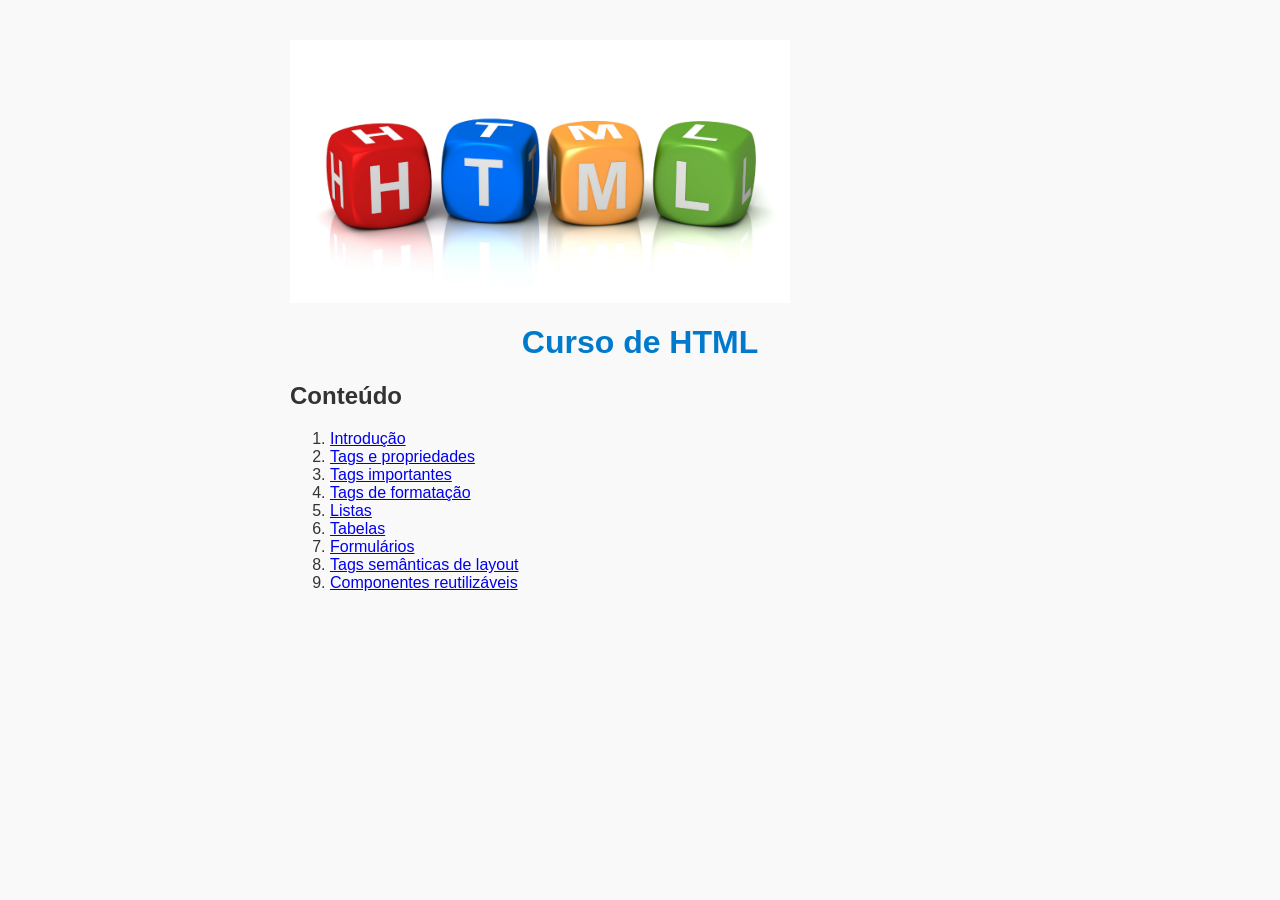
<file: index.html>
<!-- a tag DOCTYPE significa que o tipo de arquivo é html -->
<!DOCTYPE html>
<html lang="pt-BR">

<head>
    <meta charset="utf-8">
    <meta http-equiv="X-UA-Compatible" content="IE=edge">
    <title>Curso de HTML</title>
    <meta name="description" content="">
    <meta name="viewport" content="width=device-width, initial-scale=1">
    <link rel="stylesheet" href="styles/prism.css">
    <link rel="stylesheet" href="styles/main.css">
</head>

<body>
    <img src="imgs/dados-html.png" class="img"
        alt="a figura mostra 4 dados sendo o primeiro vermelho com a letra 'H', o segundo azul com a letra 'T', o terceiro amarelo com a letra 'M' e o último verde com a letra 'L'. Todas as letras estão em branco"
        width="500px" />

    <h1>Curso de HTML</h1>
    <h2>Conteúdo</h2>
    <ol>
        <li><a href="introducao.html">Introdução</a></li>
        <li><a href="tags-e-propriedades.html">Tags e propriedades</a></li>
        <li><a href="tags-importantes.html">Tags importantes</a></li>
        <li><a href="formatacao.html">Tags de formatação</a></li>
        <li><a href="listas.html">Listas</a></li>
        <li><a href="tabelas.html">Tabelas</a></li>
        <li><a href="formularios.html">Formulários</a></li>
        <li><a href="tags-semanticas-de-layout.html">Tags semânticas de layout</a></li>
        <li><a href="componentes-reutilizaveis.html">Componentes reutilizáveis</a></li>

    </ol>

    <script src="js/prism.js"></script>

</body>

</html>
</file>
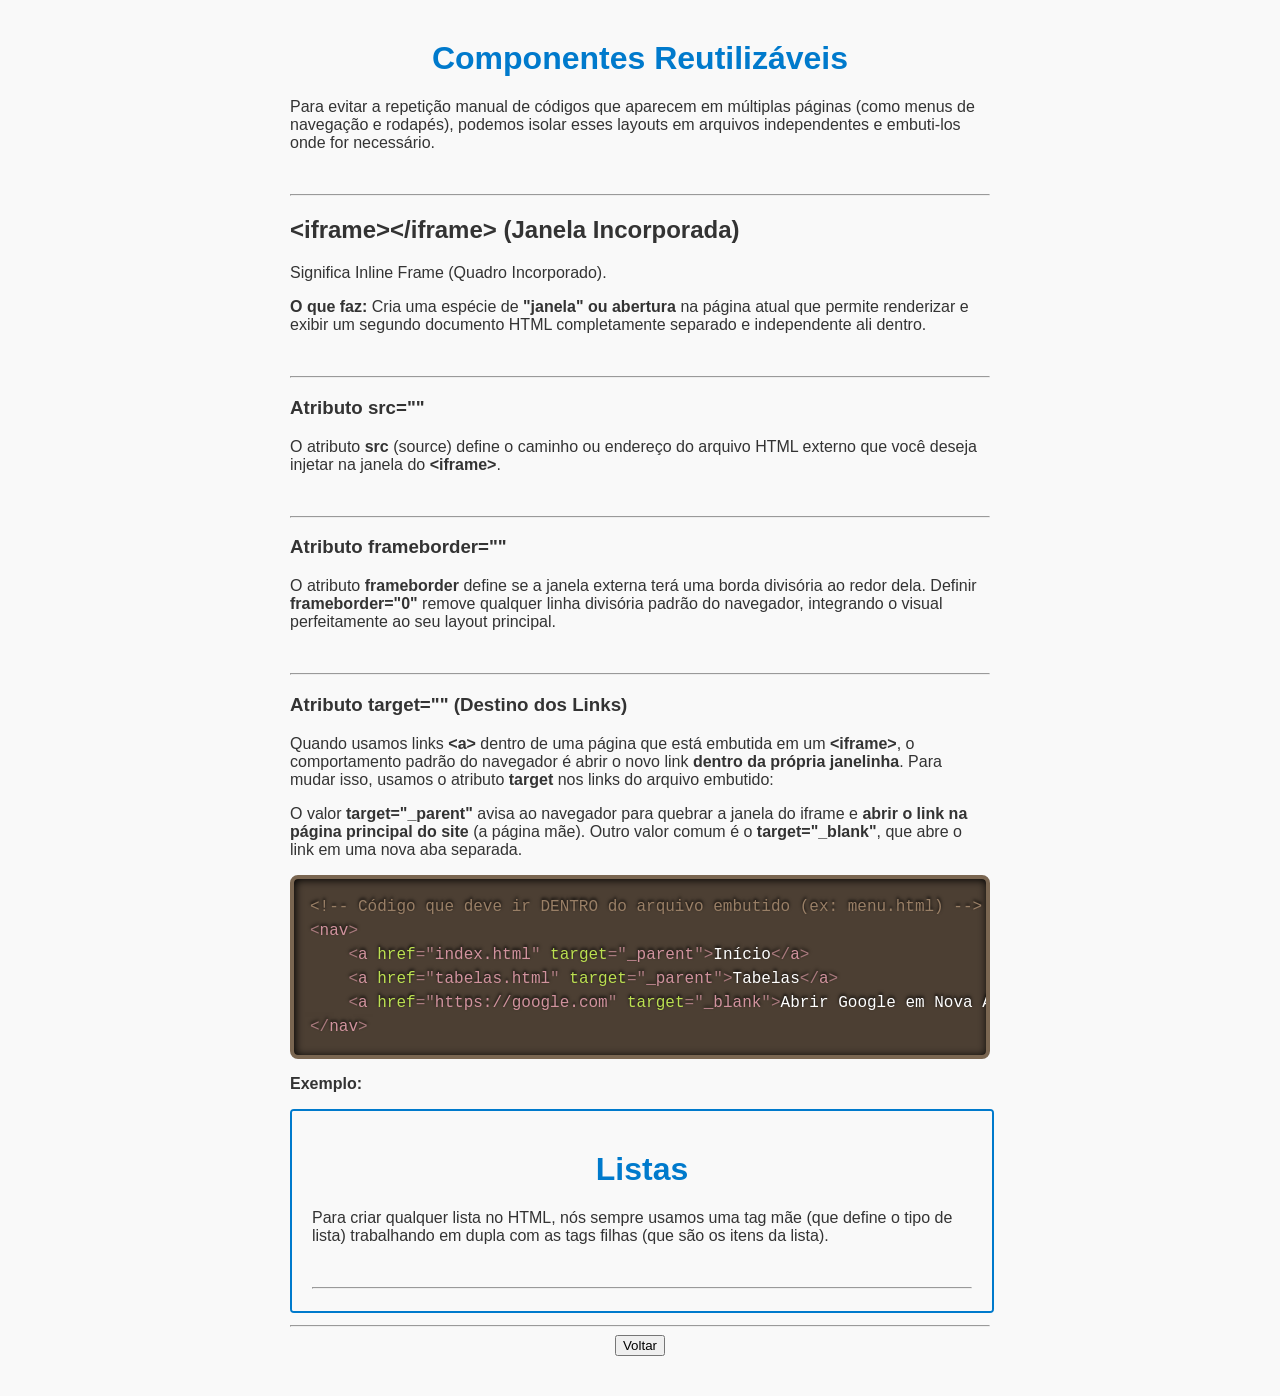
<file: componentes-reutilizaveis.html>
<!DOCTYPE html>
<html lang="pt-BR">

<head>
    <meta charset="utf-8">
    <title>Componentes Reutilizáveis - iframe</title>
    <meta name="description" content="Resumo prático sobre a reutilização de layouts usando iframe em HTML.">
    <meta name="viewport" content="width=device-width, initial-scale=1">
    <link rel="stylesheet" href="styles/prism.css">
    <link rel="stylesheet" href="styles/main.css">
</head>

<body>
    <h1>Componentes Reutilizáveis</h1>
    <p>
        Para evitar a repetição manual de códigos que aparecem em múltiplas páginas (como menus de navegação e rodapés),
        podemos isolar esses layouts em arquivos independentes e embuti-los onde for necessário.
    </p>

    <br />
    <hr />

    <h2>
        &lt;iframe&gt;&lt;/iframe&gt; (Janela Incorporada)
    </h2>
    <p>
        Significa Inline Frame (Quadro Incorporado).
    </p>
    <p>
        <b>O que faz:</b> Cria uma espécie de <b>"janela" ou abertura</b> na página atual que permite renderizar e
        exibir um segundo documento HTML completamente separado e independente ali dentro.
    </p>

    <br />
    <hr />

    <h3>Atributo src=""</h3>
    <p>
        O atributo <b>src</b> (source) define o caminho ou endereço do arquivo HTML externo que você deseja injetar na
        janela do <b>&lt;iframe&gt;</b>.
    </p>

    <br />
    <hr />

    <h3>Atributo frameborder=""</h3>
    <p>
        O atributo <b>frameborder</b> define se a janela externa terá uma borda divisória ao redor dela. Definir
        <b>frameborder="0"</b> remove qualquer linha divisória padrão do navegador, integrando o visual perfeitamente ao
        seu layout principal.
    </p>

    <br />
    <hr />

    <h3>Atributo target="" (Destino dos Links)</h3>
    <p>
        Quando usamos links <b>&lt;a&gt;</b> dentro de uma página que está embutida em um <b>&lt;iframe&gt;</b>, o
        comportamento padrão do navegador é abrir o novo link <b>dentro da própria janelinha</b>. Para mudar isso,
        usamos o atributo <b>target</b> nos links do arquivo embutido:
    </p>
    <p>
        O valor <b>target="_parent"</b> avisa ao navegador para quebrar a janela do iframe e <b>abrir o link na página
            principal do site</b> (a página mãe). Outro valor comum é o <b>target="_blank"</b>, que abre o link em uma
        nova aba separada.
    </p>

    <pre><code class="language-html">&lt;!-- Código que deve ir DENTRO do arquivo embutido (ex: menu.html) --&gt;
&lt;nav&gt;
    &lt;a href="index.html" target="_parent"&gt;Início&lt;/a&gt;
    &lt;a href="tabelas.html" target="_parent"&gt;Tabelas&lt;/a&gt;
    &lt;a href="https://google.com" target="_blank"&gt;Abrir Google em Nova Aba&lt;/a&gt;
&lt;/nav&gt;</code></pre>

    <b>
        <p>Exemplo:</p>
    </b>
    <!-- Exemplo carregando um arquivo hipotético de menu que aplica as regras de target -->
    <iframe src="listas.html" width="100%" height="200px" frameborder="0"
        style="border: 2px solid #007acc; border-radius: 4px; background: #fff;"></iframe>

    <br />
    <hr />

    <div style="display: flex; justify-content: center;">
        <button onclick="history.back()">Voltar</button>
    </div>

    <script src="js/prism.js"></script>
</body>

</html>
</file>
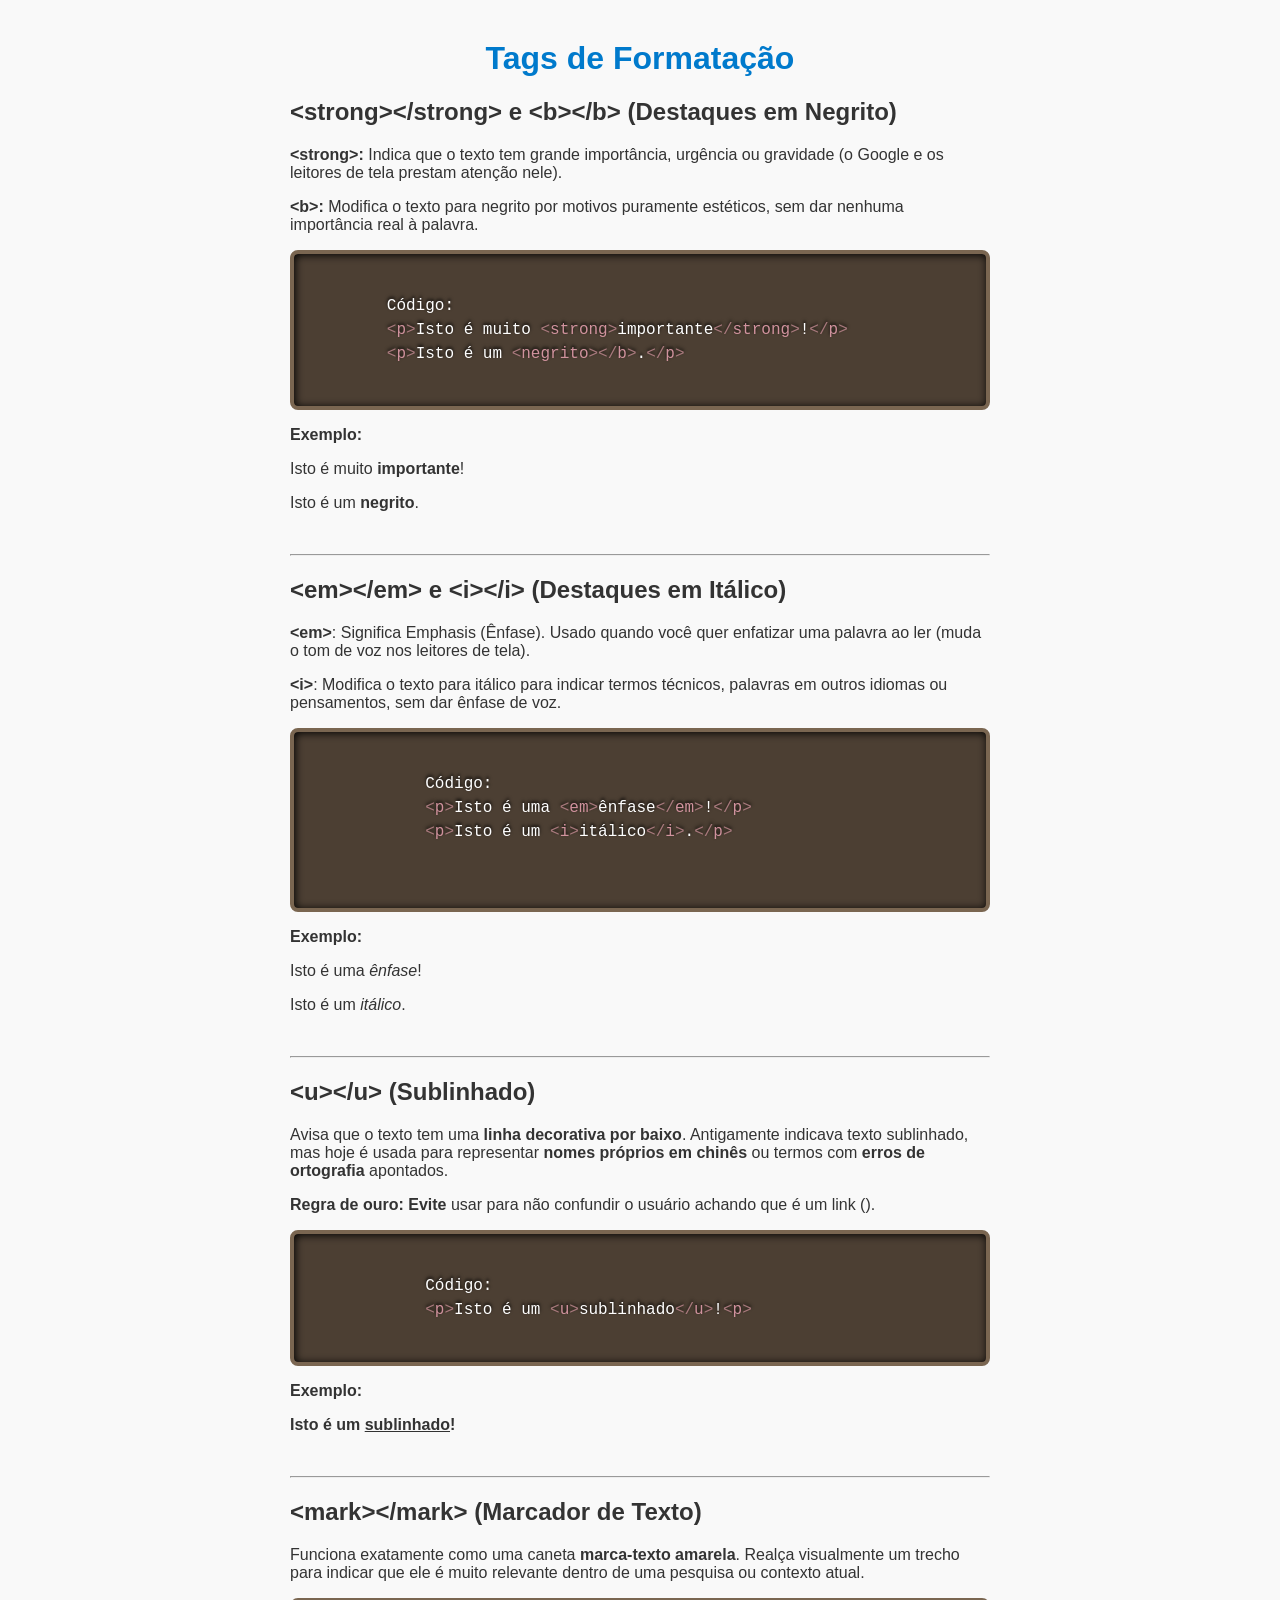
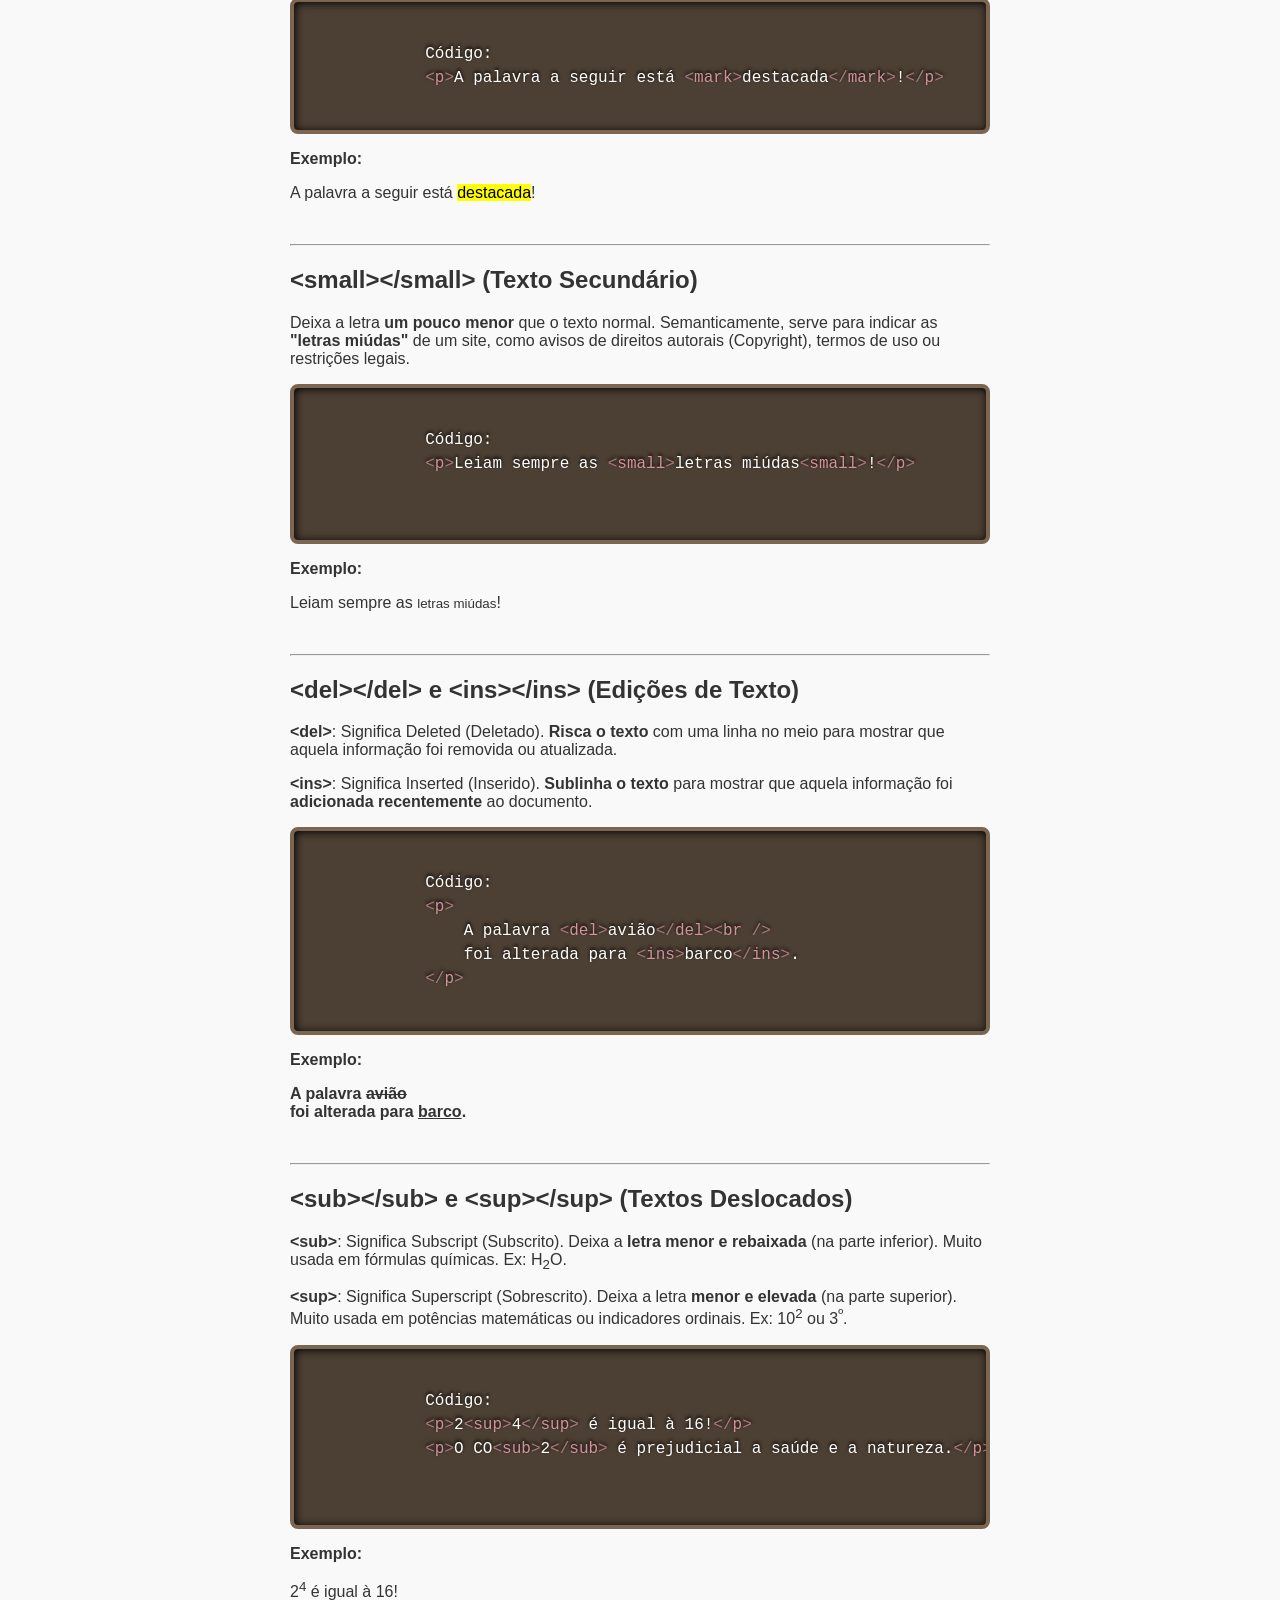
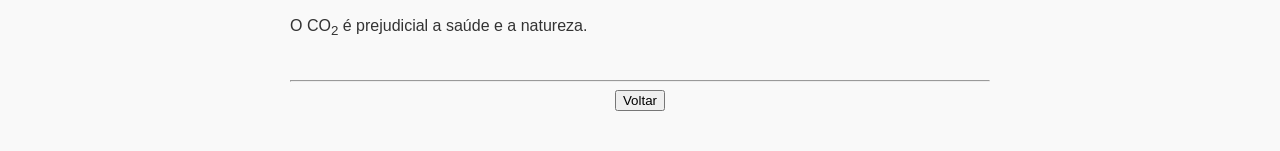
<file: formatacao.html>
<!DOCTYPE html>
<html lang="pt-BR">

<head>
    <meta charset="utf-8">
    <meta http-equiv="X-UA-Compatible" content="IE=edge">
    <title>Tags de Formatação</title>
    <meta name="description" content="">
    <meta name="viewport" content="width=device-width, initial-scale=1">
    <link rel="stylesheet" href="styles/prism.css">
    <link rel="stylesheet" href="styles/main.css">
</head>

<body>
    <h1>Tags de Formatação</h1>
    <h2>&lt;strong&gt;&lt;/strong&gt; e &lt;b&gt;&lt;/b&gt; (Destaques em Negrito)</h2>
    <p>
        <b>&lt;strong&gt;:</b> Indica que o texto tem grande importância, urgência ou gravidade (o Google e os leitores
        de tela prestam
        atenção nele).
    </p>
    <p>
        <b>&lt;b&gt;:</b> Modifica o texto para negrito por motivos puramente estéticos, sem dar nenhuma importância
        real à palavra.
    </p>
    <pre><code class="language-html">
        Código:
        &lt;p&gt;Isto é muito &lt;strong&gt;importante&lt;/strong&gt;!&lt;/p&gt;
        &lt;p&gt;Isto é um &lt;negrito&gt;&lt;/b&gt;.&lt;/p&gt;
    </code></pre>

    <b>
        <p>Exemplo:</p>
    </b>
    <p>Isto é muito <strong>importante</strong>!</p>
    <p>Isto é um <b>negrito</b>.</p>

    <br />
    <hr />

    <h2>&lt;em&gt;&lt;/em&gt; e &lt;i&gt;&lt;/i&gt; (Destaques em Itálico)</h2>
    <p>
        <b>&lt;em&gt;</b>: Significa Emphasis (Ênfase). Usado quando você quer enfatizar uma palavra ao ler (muda o tom
        de voz nos leitores
        de tela).
    </p>
    <p>
        <b>&lt;i&gt;</b>: Modifica o texto para itálico para indicar termos técnicos, palavras em outros idiomas ou
        pensamentos, sem dar
        ênfase de voz.
    </p>
    <pre><code class="language-html">
            Código:
            &lt;p&gt;Isto é uma &lt;em&gt;ênfase&lt;/em&gt;!&lt;/p&gt;
            &lt;p&gt;Isto é um &lt;i&gt;itálico&lt;/i&gt;.&lt;/p&gt;
    
    </code></pre>
    <b>
        <p>Exemplo:</p>
    </b>
    <p>Isto é uma <em>ênfase</em>!</p>
    <p>Isto é um <i>itálico</i>.</p>

    <br />
    <hr />

    <h2>&lt;u&gt;&lt;/u&gt; (Sublinhado)</h2>
    <p>Avisa que o texto tem uma <b>linha decorativa por baixo</b>. Antigamente indicava texto sublinhado, mas hoje é
        usada
        para representar <b>nomes próprios em chinês</b> ou termos com <b>erros de ortografia</b> apontados.
    </p>
    <p>
        <b>Regra de ouro:</b> <b>Evite</b> usar para não confundir o usuário achando que é um link (<a>).

    </p>

    <pre><code class="language-html">
            Código:
            &lt;p&gt;Isto é um &lt;u&gt;sublinhado&lt;/u&gt;!&lt;p&gt;
    </code></pre>

    <b>
        <p>Exemplo:</p>
        <p>Isto é um <u>sublinhado</u>!</p>
    </b>

    <br />
    <hr />

    <h2>&lt;mark&gt;&lt;/mark&gt; (Marcador de Texto)</h2>
    <p>
        Funciona exatamente como uma caneta <b>marca-texto amarela</b>. Realça visualmente um trecho para indicar que
        ele é muito relevante dentro de uma pesquisa ou contexto atual.
    </p>

    <pre><code class="language-html">
            Código:
            &lt;p&gt;A palavra a seguir está &lt;mark&gt;destacada&lt;/mark&gt;!&lt;/p&gt;
    </code></pre>

    <b>
        <p>Exemplo:</p>
    </b>

    <p>A palavra a seguir está <mark>destacada</mark>!</p>
    <br />
    <hr />

    <h2>&lt;small&gt;&lt;/small&gt; (Texto Secundário)</h2>
    <p>
        Deixa a letra <b>um pouco menor</b> que o texto normal. Semanticamente, serve para indicar as <b>"letras
            miúdas"</b> de um site, como avisos de direitos autorais (Copyright), termos de uso ou restrições legais.
    </p>

    <pre><code class="language-html">
            Código:
            &lt;p&gt;Leiam sempre as &lt;small&gt;letras miúdas&lt;small&gt;!&lt;/p&gt;
    
    </code></pre>

    <b>
        <p>Exemplo:</p>
    </b>
    <p>Leiam sempre as <small>letras miúdas</small>!</p>

    <br />
    <hr />

    <h2>&lt;del&gt;&lt;/del&gt; e &lt;ins&gt;&lt;/ins&gt; (Edições de Texto)</h2>
    <p>
        <b>&lt;del&gt;</b>: Significa Deleted (Deletado). <b>Risca o texto</b> com uma linha no meio para mostrar que
        aquela informação foi removida ou atualizada.
    </p>
    <p>
        <b>&lt;ins&gt;</b>: Significa Inserted (Inserido). <b>Sublinha o texto</b> para mostrar que aquela informação
        foi <b>adicionada recentemente</b> ao documento.
    </p>

    <pre><code class="language-html">
            Código:
            &lt;p&gt;
                A palavra &lt;del&gt;avião&lt;/del&gt;&lt;br /&gt;
                foi alterada para &lt;ins&gt;barco&lt;/ins&gt;.
            &lt;/p&gt;
    </code></pre>

    <b>
        <p>Exemplo:</p>
        <p>
            A palavra <del>avião</del><br />
            foi alterada para <ins>barco</ins>.
        </p>
    </b>

    <br />
    <hr />

    <h2>&lt;sub&gt;&lt;/sub&gt; e &lt;sup&gt;&lt;/sup&gt; (Textos Deslocados)</h2>
    <p>
        <b>&lt;sub&gt;</b>: Significa Subscript (Subscrito). Deixa a <b>letra menor e rebaixada</b> (na parte inferior).
        Muito
        usada em fórmulas químicas. Ex: H<sub>2</sub>O.
    </p>
    <p>
        <b>&lt;sup&gt;</b>: Significa Superscript (Sobrescrito). Deixa a letra <b>menor e elevada</b> (na parte
        superior).
        Muito usada em potências matemáticas ou indicadores ordinais. Ex: 10<sup>2</sup> ou 3<sup>º</sup>.
    </p>

    <pre><code class="language-html">
            Código:
            &lt;p&gt;2&lt;sup&gt;4&lt;/sup&gt; é igual à 16!&lt;/p&gt;
            &lt;p&gt;O CO&lt;sub&gt;2&lt;/sub&gt; é prejudicial a saúde e a natureza.&lt;/p&gt;
    
    </code></pre>

    <b>
        <p>Exemplo:</p>
    </b>
    <p>2<sup>4</sup> é igual à 16!</p>
    <p>O CO<sub>2</sub> é prejudicial a saúde e a natureza.</p>

    <br />
    <hr />

    <div style="display: flex; justify-content: center;">
        <button onclick="history.back()">Voltar</button>
    </div>
    <script src="js/prism.js"></script>


</body>

</html>
</file>
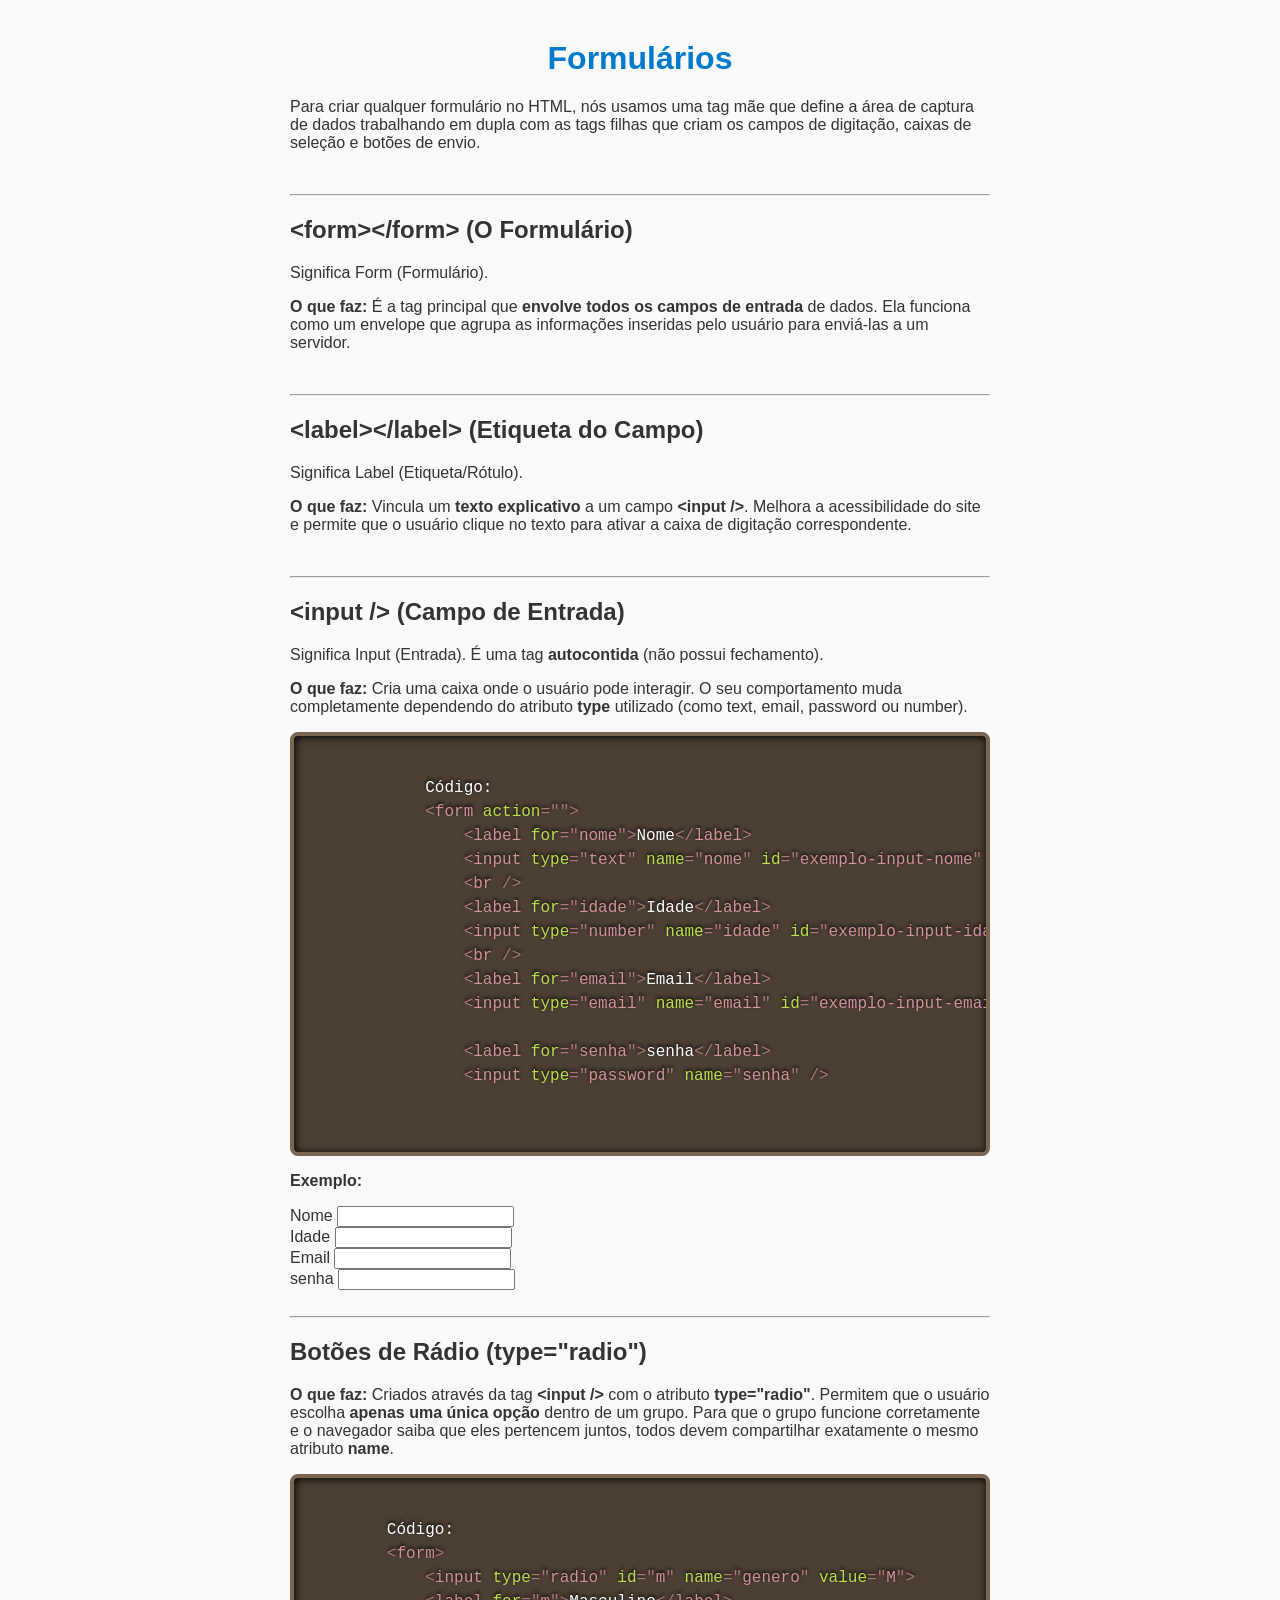
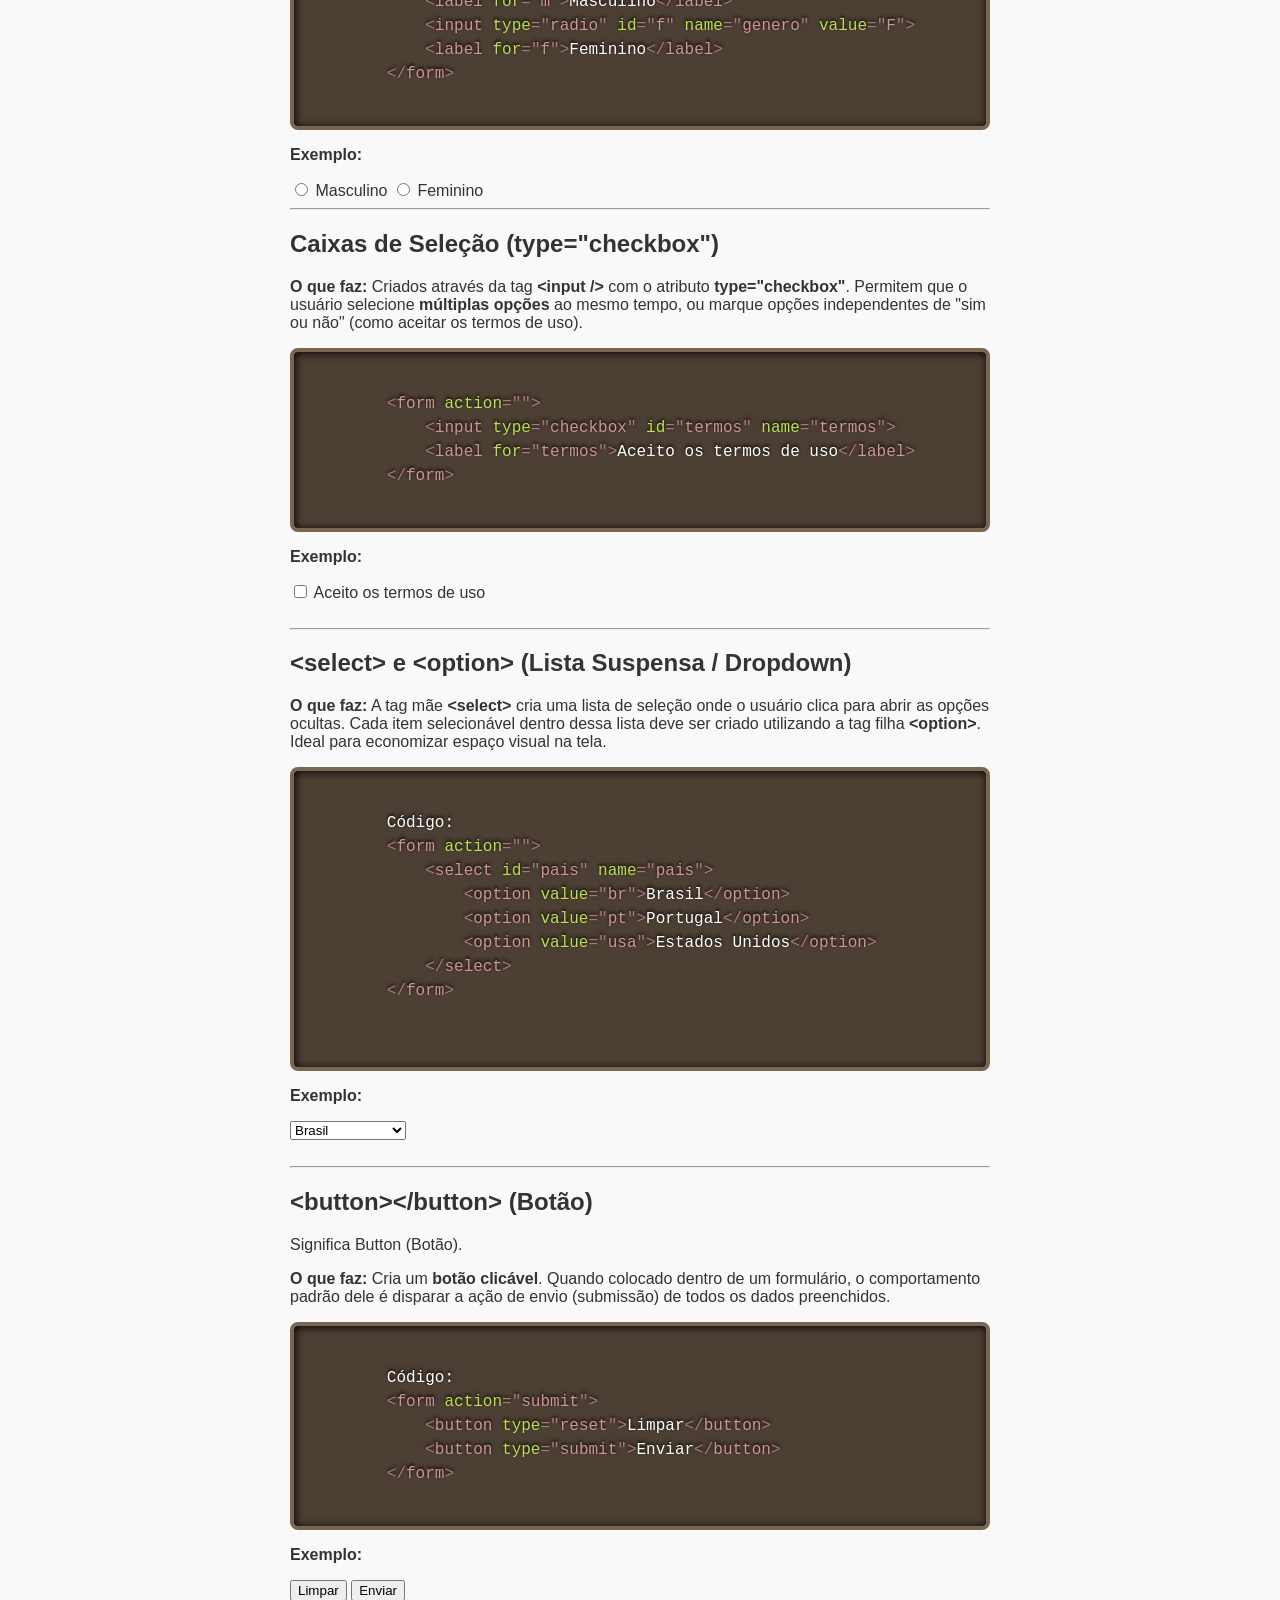
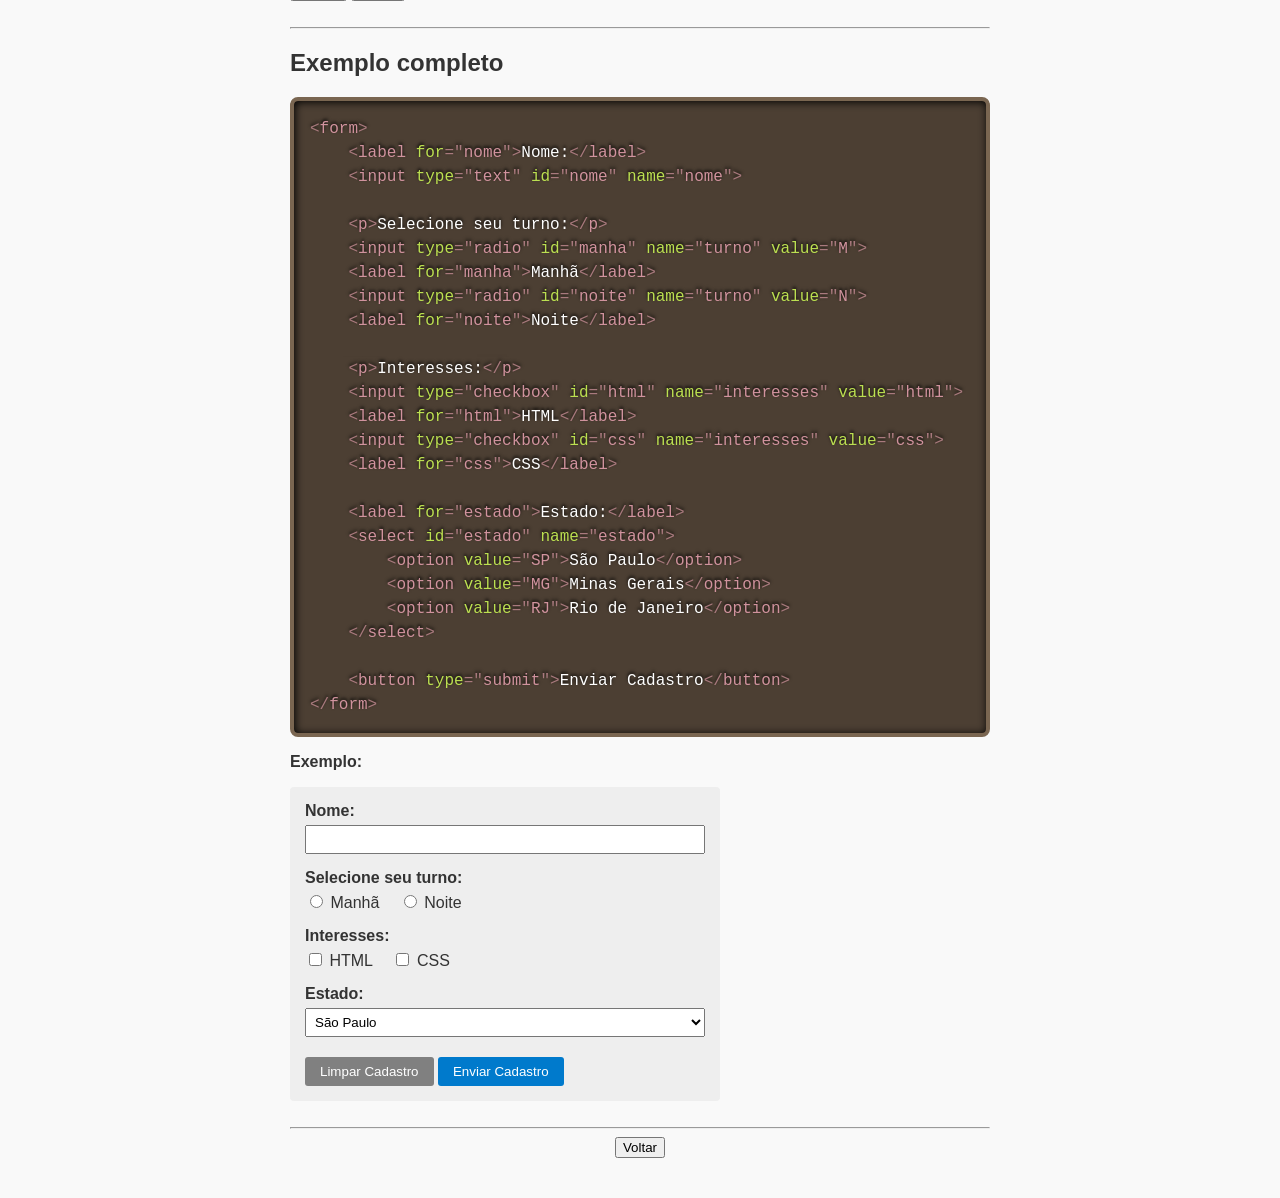
<file: formularios.html>
<!DOCTYPE html>
<html lang="pt-BR">

<head>
    <meta charset="utf-8">
    <title>Formulários - Avançado</title>
    <meta name="description" content="Resumo prático sobre componentes avançados de formulários em HTML.">
    <meta name="viewport" content="width=device-width, initial-scale=1">
    <link rel="stylesheet" href="styles/prism.css">
    <link rel="stylesheet" href="styles/main.css">
</head>

<body>
    <h1>Formulários</h1>
    <p>
        Para criar qualquer formulário no HTML, nós usamos uma tag mãe que define a área de captura de dados trabalhando
        em dupla com as tags filhas que criam os campos de digitação, caixas de seleção e botões de envio.
    </p>

    <br />
    <hr />

    <h2>
        &lt;form&gt;&lt;/form&gt; (O Formulário)
    </h2>
    <p>
        Significa Form (Formulário).
    </p>
    <p>
        <b>O que faz:</b> É a tag principal que <b>envolve todos os campos de entrada</b> de dados. Ela funciona como um
        envelope que agrupa as informações inseridas pelo usuário para enviá-las a um servidor.
    </p>

    <br />
    <hr />

    <h2>
        &lt;label&gt;&lt;/label&gt; (Etiqueta do Campo)
    </h2>
    <p>
        Significa Label (Etiqueta/Rótulo).
    </p>
    <p>
        <b>O que faz:</b> Vincula um <b>texto explicativo</b> a um campo <b>&lt;input /&gt;</b>. Melhora a
        acessibilidade do site e permite que o usuário clique no texto para ativar a caixa de digitação correspondente.
    </p>

    <br />
    <hr />

    <h2>
        &lt;input /&gt; (Campo de Entrada)
    </h2>
    <p>
        Significa Input (Entrada). É uma tag <b>autocontida</b> (não possui fechamento).
    </p>
    <p>
        <b>O que faz:</b> Cria uma caixa onde o usuário pode interagir. O seu comportamento muda completamente
        dependendo do atributo <b>type</b> utilizado (como text, email, password ou number).
    </p>

    <pre><code class="language-html">
            Código:
            &lt;form action=""&gt;
                &lt;label for="nome"&gt;Nome&lt;/label&gt;
                &lt;input type="text" name="nome" id="exemplo-input-nome" /&gt;
                &lt;br /&gt;
                &lt;label for="idade"&gt;Idade&lt;/label&gt;
                &lt;input type="number" name="idade" id="exemplo-input-idade"&gt;
                &lt;br /&gt;
                &lt;label for="email"&gt;Email&lt;/label&gt;
                &lt;input type="email" name="email" id="exemplo-input-email" /&gt;
                <br />
                &lt;label for="senha"&gt;senha&lt;/label&gt;
                &lt;input type="password" name="senha" /&gt;
            </form>
        </code></pre>

    <p><b>Exemplo:</b></p>
    <form action="">
        <label for="nome">Nome</label>
        <input type="text" name="nome" id="exemplo-input-nome" />
        <br />
        <label for="idade">Idade</label>
        <input type="number" name="idade" id="exemplo-input-idade">
        <br />
        <label for="email">Email</label>
        <input type="email" name="email" id="exemplo-input-email" />
        <br />
        <label for="senha">senha</label>
        <input type="password" name="senha" />
    </form>

    <br />
    <hr />

    <h2>
        Botões de Rádio (type="radio")
    </h2>
    <p>
        <b>O que faz:</b> Criados através da tag <b>&lt;input /&gt;</b> com o atributo <b>type="radio"</b>. Permitem que
        o usuário escolha <b>apenas uma única opção</b> dentro de um grupo. Para que o grupo funcione corretamente e o
        navegador saiba que eles pertencem juntos, todos devem compartilhar exatamente o mesmo atributo <b>name</b>.
    </p>
    <pre><code class="language-html">
        Código:
        &lt;form&gt;
            &lt;input type="radio" id="m" name="genero" value="M"&gt;
            &lt;label for="m"&gt;Masculino&lt;/label&gt;
            &lt;input type="radio" id="f" name="genero" value="F"&gt;
            &lt;label for="f"&gt;Feminino&lt;/label&gt;
        &lt;/form&gt;
    </code></pre>

    <p><b>Exemplo:</b></p>
    <input type="radio" id="m" name="genero" value="M">
    <label for="m">Masculino</label>
    <input type="radio" id="f" name="genero" value="F">
    <label for="f">Feminino</label>

    <br />
    <hr />

    <h2>
        Caixas de Seleção (type="checkbox")
    </h2>
    <p>
        <b>O que faz:</b> Criados através da tag <b>&lt;input /&gt;</b> com o atributo <b>type="checkbox"</b>. Permitem
        que o usuário selecione <b>múltiplas opções</b> ao mesmo tempo, ou marque opções independentes de "sim ou não"
        (como aceitar os termos de uso).
    </p>

    <pre><code class="language-html">
        &lt;form action=""&gt;
            &lt;input type="checkbox" id="termos" name="termos"&gt;
            &lt;label for="termos"&gt;Aceito os termos de uso&lt;/label&gt;
        &lt;/form&gt;
    </code></pre>

    <p><b>Exemplo:</b></p>

    <form action="">
        <input type="checkbox" id="termos" name="termos">
        <label for="termos">Aceito os termos de uso</label>
    </form>


    <br />
    <hr />

    <h2>
        &lt;select&gt; e &lt;option&gt; (Lista Suspensa / Dropdown)
    </h2>
    <p>
        <b>O que faz:</b> A tag mãe <b>&lt;select&gt;</b> cria uma lista de seleção onde o usuário clica para abrir as
        opções ocultas. Cada item selecionável dentro dessa lista deve ser criado utilizando a tag filha
        <b>&lt;option&gt;</b>. Ideal para economizar espaço visual na tela.
    </p>

    <pre><code class="language-html">
        Código:
        &lt;form action=""&gt;
            &lt;select id="pais" name="pais"&gt;
                &lt;option value="br"&gt;Brasil&lt;/option&gt;
                &lt;option value="pt"&gt;Portugal&lt;/option&gt;
                &lt;option value="usa"&gt;Estados Unidos&lt;/option&gt;
            &lt;/select&gt;
        &lt;/form&gt;

    </code></pre>

    <p><b>
            Exemplo:
        </b>
    </p>
    <form action="">
        <select id="pais" name="pais">
            <option value="br">Brasil</option>
            <option value="pt">Portugal</option>
            <option value="usa">Estados Unidos</option>
        </select>
    </form>


    <br />
    <hr />

    <h2>
        &lt;button&gt;&lt;/button&gt; (Botão)
    </h2>
    <p>
        Significa Button (Botão).
    </p>
    <p>
        <b>O que faz:</b> Cria um <b>botão clicável</b>. Quando colocado dentro de um formulário, o comportamento padrão
        dele é disparar a ação de envio (submissão) de todos os dados preenchidos.
    </p>

    <pre><code class="language-html">
        Código:
        &lt;form action="submit"&gt;
            &lt;button type="reset"&gt;Limpar&lt;/button&gt;
            &lt;button type="submit"&gt;Enviar&lt;/button&gt;
        &lt;/form&gt;
    </code></pre>

    <p><b>Exemplo:</b></p>
    <form action="submit">
        <button type="reset">Limpar</button>
        <button type="submit">Enviar</button>
    </form>

    <br />
    <hr />

    <h2>Exemplo completo</h2>

    <pre><code class="language-html">&lt;form&gt;
    &lt;label for="nome"&gt;Nome:&lt;/label&gt;
    &lt;input type="text" id="nome" name="nome"&gt;

    &lt;p&gt;Selecione seu turno:&lt;/p&gt;
    &lt;input type="radio" id="manha" name="turno" value="M"&gt;
    &lt;label for="manha"&gt;Manhã&lt;/label&gt;
    &lt;input type="radio" id="noite" name="turno" value="N"&gt;
    &lt;label for="noite"&gt;Noite&lt;/label&gt;

    &lt;p&gt;Interesses:&lt;/p&gt;
    &lt;input type="checkbox" id="html" name="interesses" value="html"&gt;
    &lt;label for="html"&gt;HTML&lt;/label&gt;
    &lt;input type="checkbox" id="css" name="interesses" value="css"&gt;
    &lt;label for="css"&gt;CSS&lt;/label&gt;

    &lt;label for="estado"&gt;Estado:&lt;/label&gt;
    &lt;select id="estado" name="estado"&gt;
        &lt;option value="SP"&gt;São Paulo&lt;/option&gt;
        &lt;option value="MG"&gt;Minas Gerais&lt;/option&gt;
        &lt;option value="RJ"&gt;Rio de Janeiro&lt;/option&gt;
    &lt;/select&gt;
    
    &lt;button type="submit"&gt;Enviar Cadastro&lt;/button&gt;
&lt;/form&gt;</code></pre>

    <b>
        <p>Exemplo:</p>
    </b>
    <form onsubmit="event.preventDefault(); alert('Dados enviados!');"
        style="background: #eee; padding: 15px; border-radius: 4px; max-width: 400px; font-family: sans-serif;"
        class="form">
        <div style="margin-bottom: 15px;">
            <label for="nome_ex" style="display: block; margin-bottom: 5px; font-weight: bold;">Nome:</label>
            <input type="text" id="nome_ex" name="nome" style="width: 100%; padding: 5px; box-sizing: border-box;">
        </div>

        <div style="margin-bottom: 15px;">
            <span style="display: block; margin-bottom: 5px; font-weight: bold;">Selecione seu turno:</span>
            <input type="radio" id="manha_ex" name="turno" value="M">
            <label for="manha_ex" style="margin-right: 15px;">Manhã</label>
            <input type="radio" id="noite_ex" name="turno" value="N">
            <label for="noite_ex">Noite</label>
        </div>

        <div style="margin-bottom: 15px;">
            <span style="display: block; margin-bottom: 5px; font-weight: bold;">Interesses:</span>
            <input type="checkbox" id="html_ex" name="interesses" value="html">
            <label for="html_ex" style="margin-right: 15px;">HTML</label>
            <input type="checkbox" id="css_ex" name="interesses" value="css">
            <label for="css_ex">CSS</label>
        </div>

        <div style="margin-bottom: 20px;">
            <label for="estado_ex" style="display: block; margin-bottom: 5px; font-weight: bold;">Estado:</label>
            <select id="estado_ex" name="estado" style="width: 100%; padding: 5px;">
                <option value="SP">São Paulo</option>
                <option value="MG">Minas Gerais</option>
                <option value="RJ">Rio de Janeiro</option>
            </select>
        </div>
        <button type="reset"
            style="padding: 7px 15px; cursor: pointer; background: grey; color: white; border: none; border-radius: 3px;">Limpar
            Cadastro</button>
        <button type="submit"
            style="padding: 7px 15px; cursor: pointer; background: #007acc; color: white; border: none; border-radius: 3px;">Enviar
            Cadastro</button>
    </form>

    <br />
    <hr />

    <div style="display: flex; justify-content: center;">
        <button onclick="history.back()">Voltar</button>
    </div>

    <script src="js/prism.js"></script>
</body>

</html>
</file>
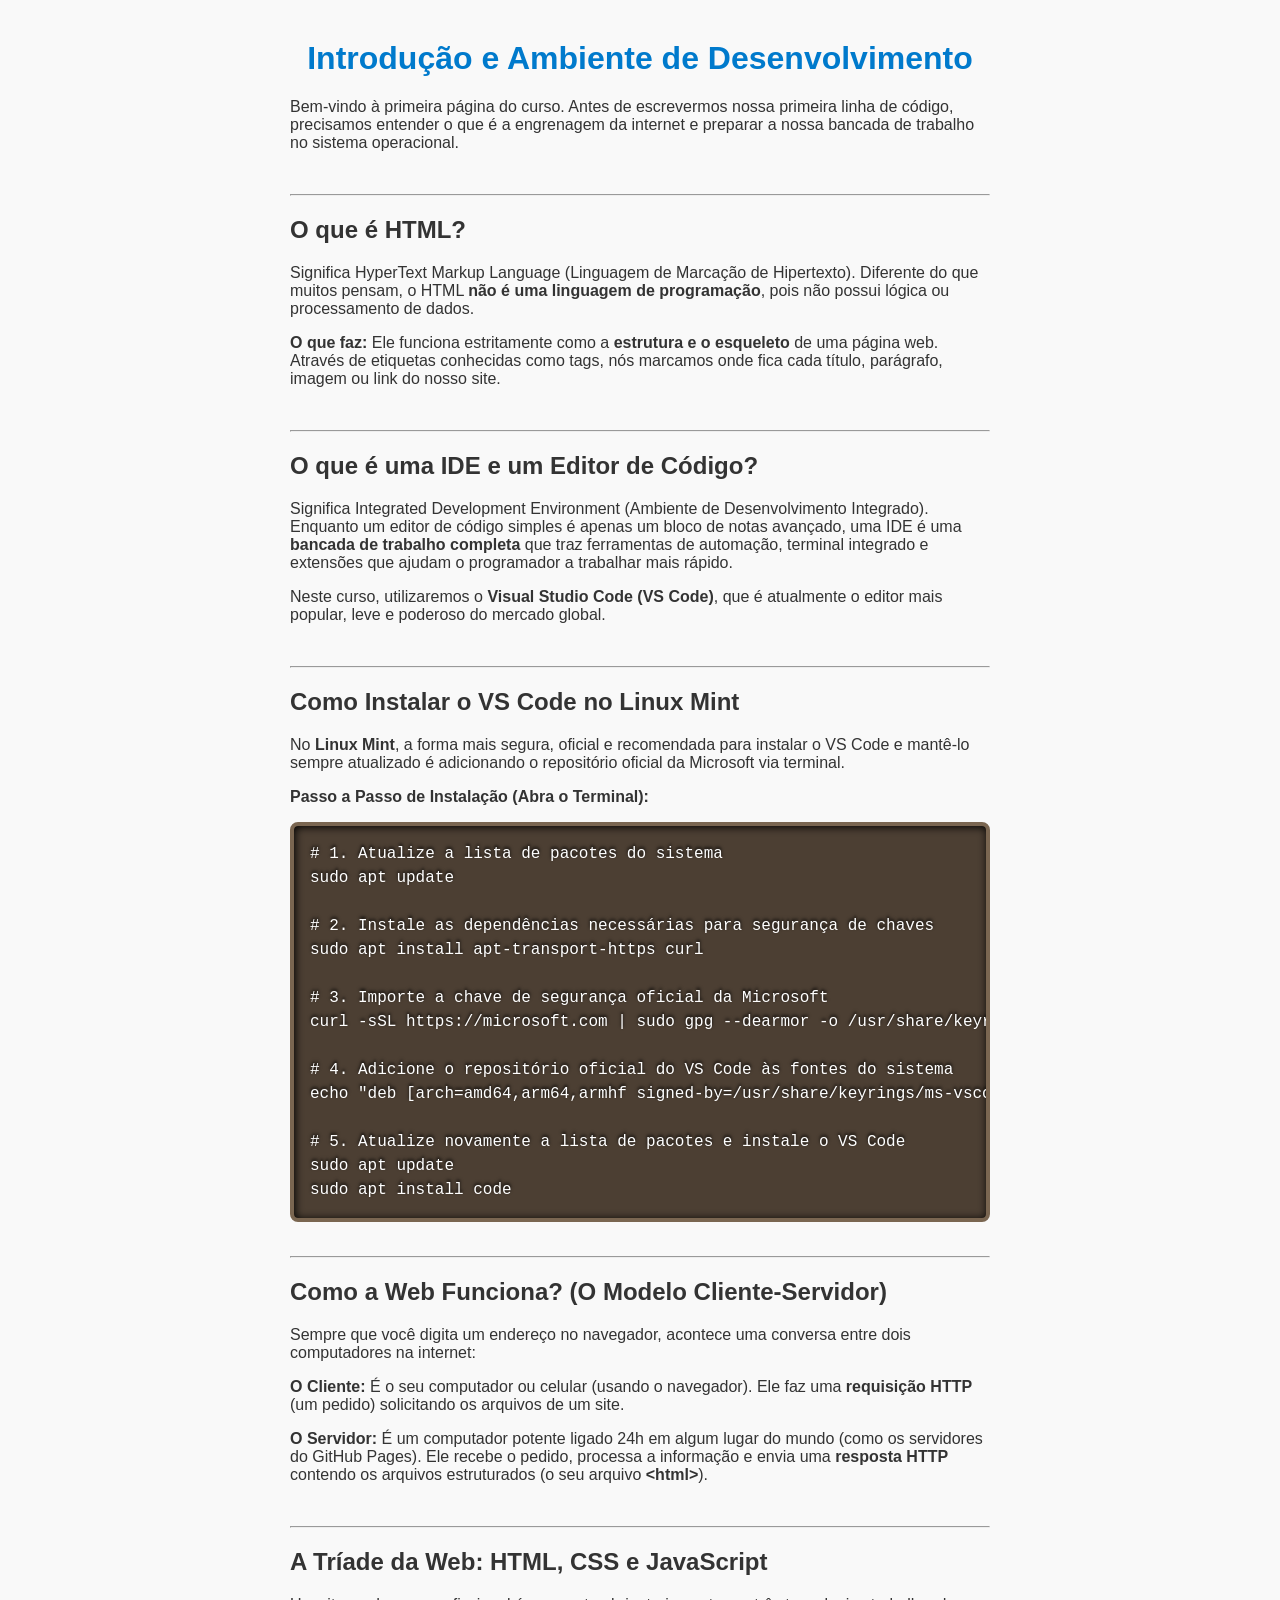
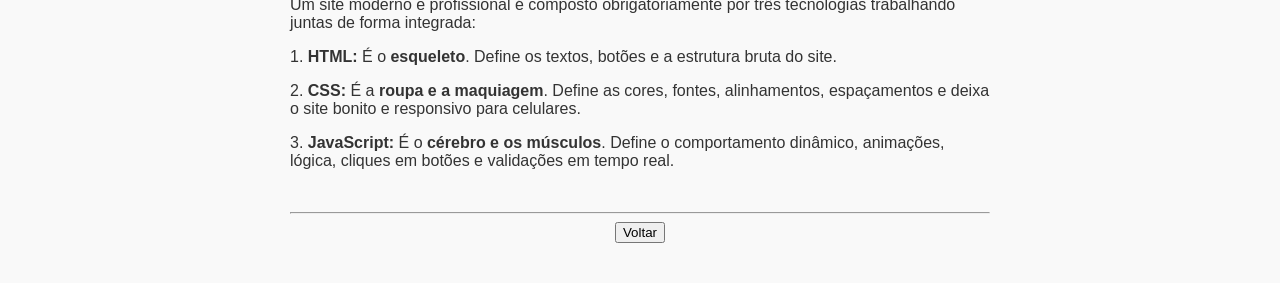
<file: introducao.html>
<!DOCTYPE html>
<html lang="pt-BR">

<head>
    <meta charset="utf-8">
    <title>Introdução ao Desenvolvimento Web</title>
    <meta name="description" content="Primeira página do curso de HTML: conceitos básicos, IDE e ambiente Linux Mint.">
    <meta name="viewport" content="width=device-width, initial-scale=1">
    <link rel="stylesheet" href="styles/prism.css">
    <link rel="stylesheet" href="styles/main.css">
</head>

<body>
    <h1>Introdução e Ambiente de Desenvolvimento</h1>
    <p>
        Bem-vindo à primeira página do curso. Antes de escrevermos nossa primeira linha de código, precisamos entender o
        que é a engrenagem da internet e preparar a nossa bancada de trabalho no sistema operacional.
    </p>

    <br />
    <hr />

    <h2>O que é HTML?</h2>
    <p>
        Significa HyperText Markup Language (Linguagem de Marcação de Hipertexto). Diferente do que muitos pensam, o
        HTML <b>não é uma linguagem de programação</b>, pois não possui lógica ou processamento de dados.
    </p>
    <p>
        <b>O que faz:</b> Ele funciona estritamente como a <b>estrutura e o esqueleto</b> de uma página web. Através de
        etiquetas conhecidas como tags, nós marcamos onde fica cada título, parágrafo, imagem ou link do nosso site.
    </p>

    <br />
    <hr />

    <h2>O que é uma IDE e um Editor de Código?</h2>
    <p>
        Significa Integrated Development Environment (Ambiente de Desenvolvimento Integrado). Enquanto um editor de
        código simples é apenas um bloco de notas avançado, uma IDE é uma <b>bancada de trabalho completa</b> que traz
        ferramentas de automação, terminal integrado e extensões que ajudam o programador a trabalhar mais rápido.
    </p>
    <p>
        Neste curso, utilizaremos o <b>Visual Studio Code (VS Code)</b>, que é atualmente o editor mais popular, leve e
        poderoso do mercado global.
    </p>

    <br />
    <hr />

    <h2>Como Instalar o VS Code no Linux Mint</h2>
    <p>
        No <b>Linux Mint</b>, a forma mais segura, oficial e recomendada para instalar o VS Code e mantê-lo sempre
        atualizado é adicionando o repositório oficial da Microsoft via terminal.
    </p>

    <p><b>Passo a Passo de Instalação (Abra o Terminal):</b></p>

    <pre><code class="language-bash"># 1. Atualize a lista de pacotes do sistema
sudo apt update

# 2. Instale as dependências necessárias para segurança de chaves
sudo apt install apt-transport-https curl

# 3. Importe a chave de segurança oficial da Microsoft
curl -sSL https://microsoft.com | sudo gpg --dearmor -o /usr/share/keyrings/ms-vscode-keyring.gpg

# 4. Adicione o repositório oficial do VS Code às fontes do sistema
echo "deb [arch=amd64,arm64,armhf signed-by=/usr/share/keyrings/ms-vscode-keyring.gpg] https://microsoft.com stable main" | sudo tee /etc/apt/sources.get.d/vscode.list

# 5. Atualize novamente a lista de pacotes e instale o VS Code
sudo apt update
sudo apt install code</code></pre>

    <br />
    <hr />

    <h2>Como a Web Funciona? (O Modelo Cliente-Servidor)</h2>
    <p>
        Sempre que você digita um endereço no navegador, acontece uma conversa entre dois computadores na internet:
    </p>
    <p>
        <b>O Cliente:</b> É o seu computador ou celular (usando o navegador). Ele faz uma <b>requisição HTTP</b> (um
        pedido) solicitando os arquivos de um site.
    </p>
    <p>
        <b>O Servidor:</b> É um computador potente ligado 24h em algum lugar do mundo (como os servidores do GitHub
        Pages). Ele recebe o pedido, processa a informação e envia uma <b>resposta HTTP</b> contendo os arquivos
        estruturados (o seu arquivo <b>&lt;html&gt;</b>).
    </p>

    <br />
    <hr />

    <h2>A Tríade da Web: HTML, CSS e JavaScript</h2>
    <p>
        Um site moderno e profissional é composto obrigatoriamente por três tecnologias trabalhando juntas de forma
        integrada:
    </p>
    <p>
        1. <b>HTML:</b> É o <b>esqueleto</b>. Define os textos, botões e a estrutura bruta do site.
    </p>
    <p>
        2. <b>CSS:</b> É a <b>roupa e a maquiagem</b>. Define as cores, fontes, alinhamentos, espaçamentos e deixa o
        site bonito e responsivo para celulares.
    </p>
    <p>
        3. <b>JavaScript:</b> É o <b>cérebro e os músculos</b>. Define o comportamento dinâmico, animações, lógica,
        cliques em botões e validações em tempo real.
    </p>

    <br />
    <hr />

    <div style="display: flex; justify-content: center;">
        <button onclick="history.back()">Voltar</button>
    </div>

    <script src="js/prism.js"></script>
</body>

</html>
</file>
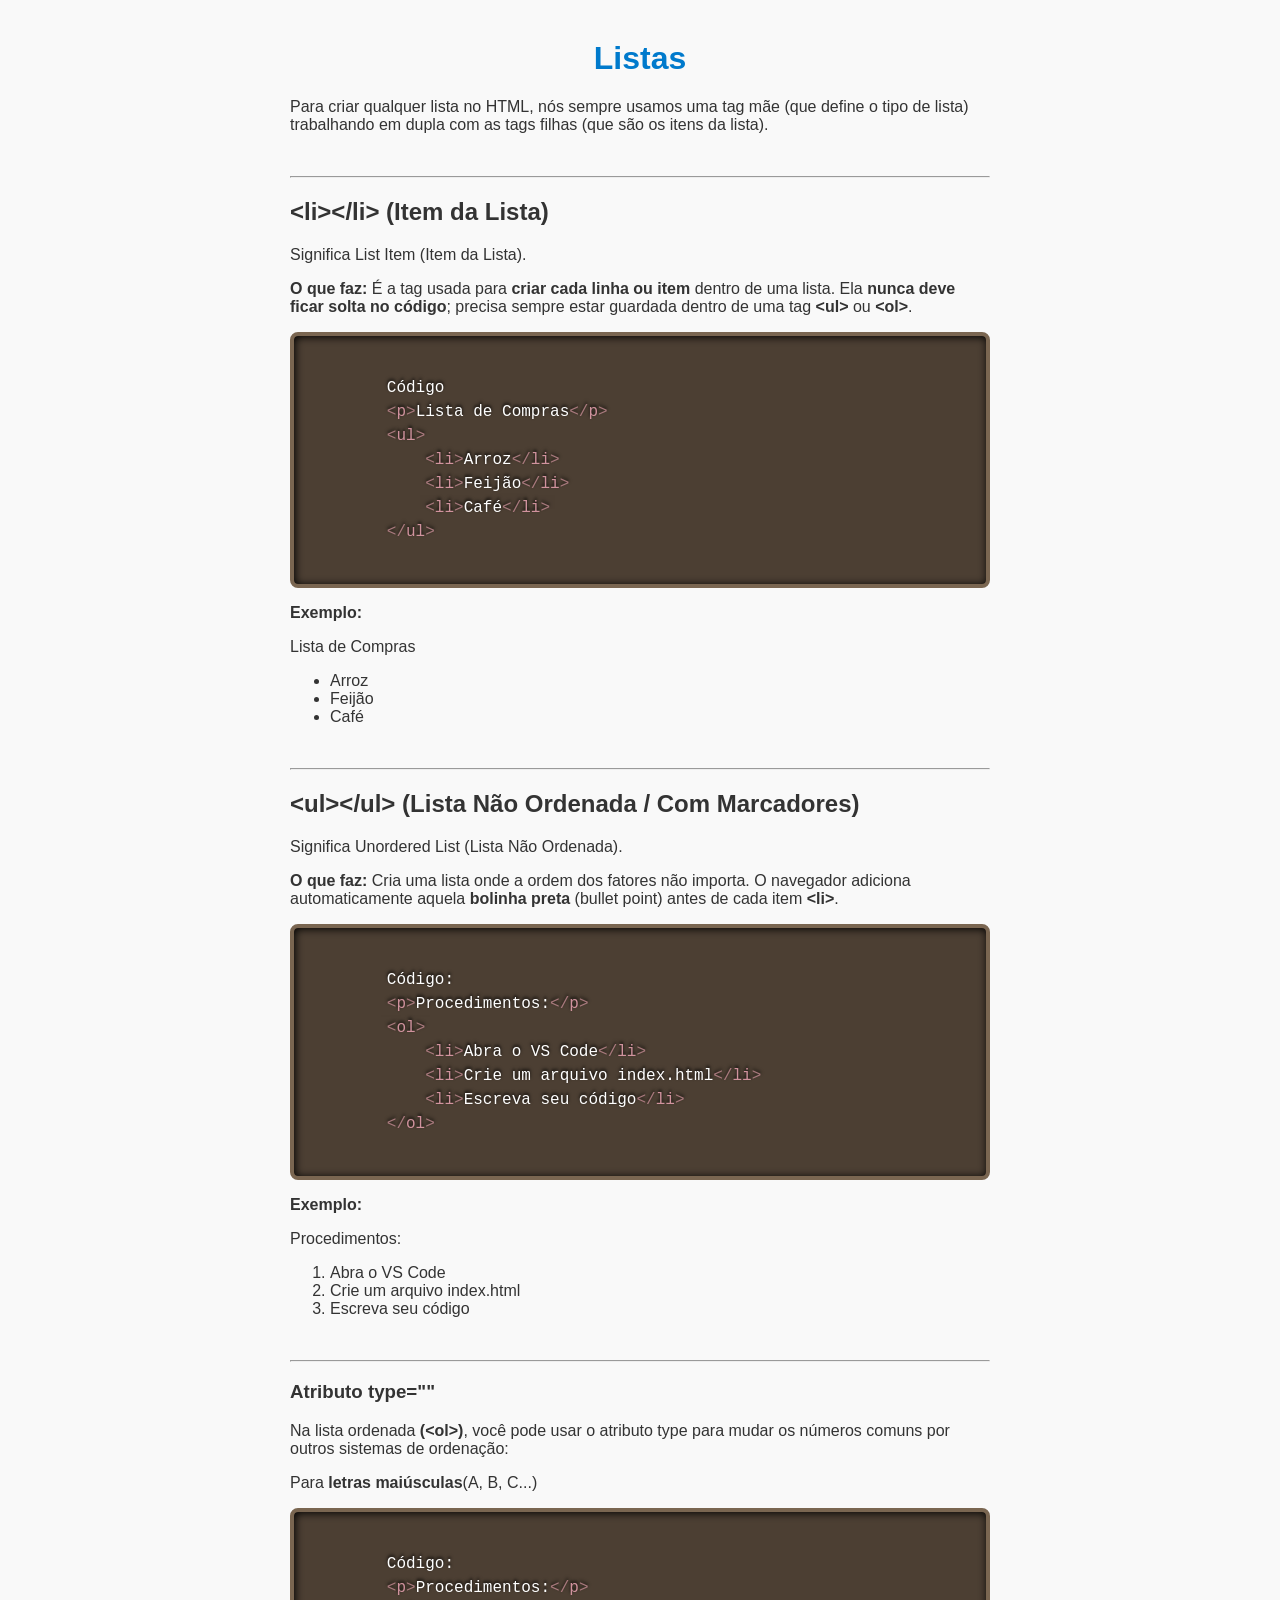
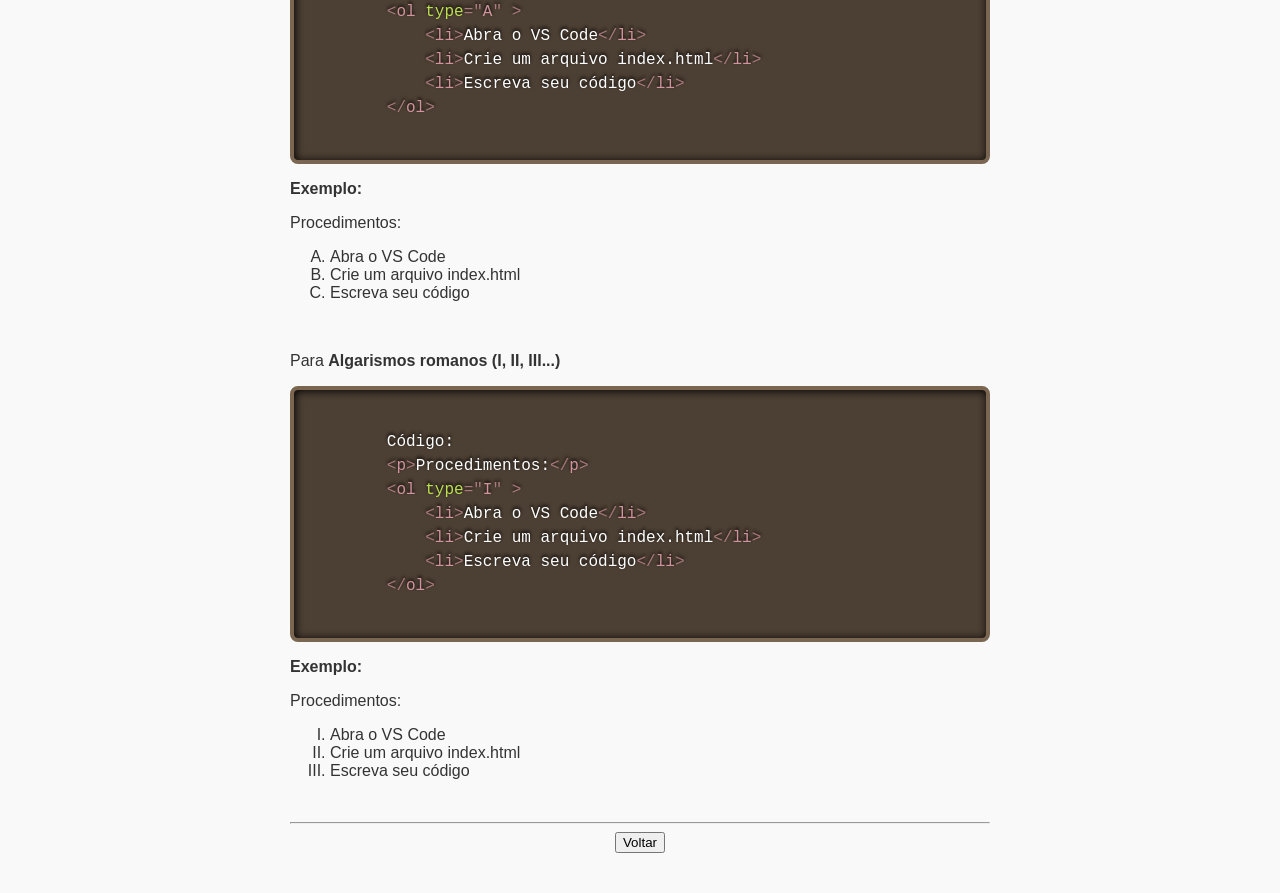
<file: listas.html>
<!DOCTYPE html>
<html lang="pt-BR">

<head>
    <meta charset="utf-8">
    <meta http-equiv="X-UA-Compatible" content="IE=edge">
    <title>Listas</title>
    <meta name="description" content="">
    <meta name="viewport" content="width=device-width, initial-scale=1">
    <link rel="stylesheet" href="styles/prism.css">
    <link rel="stylesheet" href="styles/main.css">
</head>

<body>
    <h1>Listas</h1>
    <p>
        Para criar qualquer lista no HTML, nós sempre usamos uma tag mãe (que define o tipo de lista) trabalhando em
        dupla com as tags filhas (que são os itens da lista).
    </p>

    <br />
    <hr />

    <h2>
        &lt;li&gt;&lt;/li&gt; (Item da Lista)
    </h2>
    <p>
        Significa List Item (Item da Lista).
    </p>
    <p>
        <b>O que faz:</b> É a tag usada para <b>criar cada linha ou item</b> dentro de uma lista. Ela <b>nunca deve
            ficar solta no código</b>; precisa sempre estar guardada dentro de uma tag <b>&lt;ul&gt;</b> ou
        <b>&lt;ol&gt;</b>.
    </p>
    <pre><code class="language-html">
        Código
        &lt;p&gt;Lista de Compras&lt;/p&gt;
        &lt;ul&gt;
            &lt;li&gt;Arroz&lt;/li&gt;
            &lt;li&gt;Feijão&lt;/li&gt;
            &lt;li&gt;Café&lt;/li&gt;
        &lt;/ul&gt;
    </code></pre>

    <b>
        <p>Exemplo:</p>
    </b>
    <p>Lista de Compras</p>
    <ul>
        <li>Arroz</li>
        <li>Feijão</li>
        <li>Café</li>
    </ul>

    <br />
    <hr />

    <h2>
        &lt;ul&gt;&lt;/ul&gt; (Lista Não Ordenada / Com Marcadores)
    </h2>
    <p>
        Significa Unordered List (Lista Não Ordenada).
    </p>
    <p>
        <b>O que faz:</b> Cria uma lista onde a ordem dos fatores não importa. O navegador adiciona automaticamente
        aquela <b>bolinha preta</b> (bullet point) antes de cada item <b>&lt;li&gt;</b>.
    </p>

    <pre><code class="language-html">
        Código:
        &lt;p&gt;Procedimentos:&lt;/p&gt;
        &lt;ol&gt;
            &lt;li&gt;Abra o VS Code&lt;/li&gt;
            &lt;li&gt;Crie um arquivo index.html&lt;/li&gt;
            &lt;li&gt;Escreva seu código&lt;/li&gt;
        &lt;/ol&gt;
    </code></pre>
    <b>
        <p>Exemplo:</p>
    </b>
    <p>Procedimentos:</p>
    <ol>
        <li>Abra o VS Code</li>
        <li>Crie um arquivo index.html</li>
        <li>Escreva seu código</li>
    </ol>

    <br />
    <hr />

    <h3>Atributo type=""</h3>
    <p>
        Na lista ordenada <b>(&lt;ol&gt;)</b>, você pode usar o atributo type para mudar os números comuns por outros
        sistemas de ordenação:
    </p>
    <p>Para <b>letras maiúsculas</b>(A, B, C...)</p>

    <pre><code class="language-html">
        Código:
        &lt;p&gt;Procedimentos:&lt;/p&gt;
        &lt;ol type="A" &gt;
            &lt;li&gt;Abra o VS Code&lt;/li&gt;
            &lt;li&gt;Crie um arquivo index.html&lt;/li&gt;
            &lt;li&gt;Escreva seu código&lt;/li&gt;
        &lt;/ol&gt;
        </code></pre>
    <b>
        <p>Exemplo:</p>
    </b>
    <p>Procedimentos:</p>
    <ol type="A">
        <li>Abra o VS Code</li>
        <li>Crie um arquivo index.html</li>
        <li>Escreva seu código</li>
    </ol>

    <br />

    <p>
        Para <b>Algarismos romanos (I, II, III...)</b>
    </p>
    <pre><code class="language-html">
        Código:
        &lt;p&gt;Procedimentos:&lt;/p&gt;
        &lt;ol type="I" &gt;
            &lt;li&gt;Abra o VS Code&lt;/li&gt;
            &lt;li&gt;Crie um arquivo index.html&lt;/li&gt;
            &lt;li&gt;Escreva seu código&lt;/li&gt;
        &lt;/ol&gt;
    </code></pre>
    <b>
        <p>Exemplo:</p>
    </b>
    <p>Procedimentos:</p>
    <ol type="I">
        <li>Abra o VS Code</li>
        <li>Crie um arquivo index.html</li>
        <li>Escreva seu código</li>
    </ol>
    <br />

    <hr />
    <div style="display: flex; justify-content: center;">
        <button onclick="history.back()">Voltar</button>
    </div>

    <script src="js/prism.js"></script>


</body>

</html>
</file>
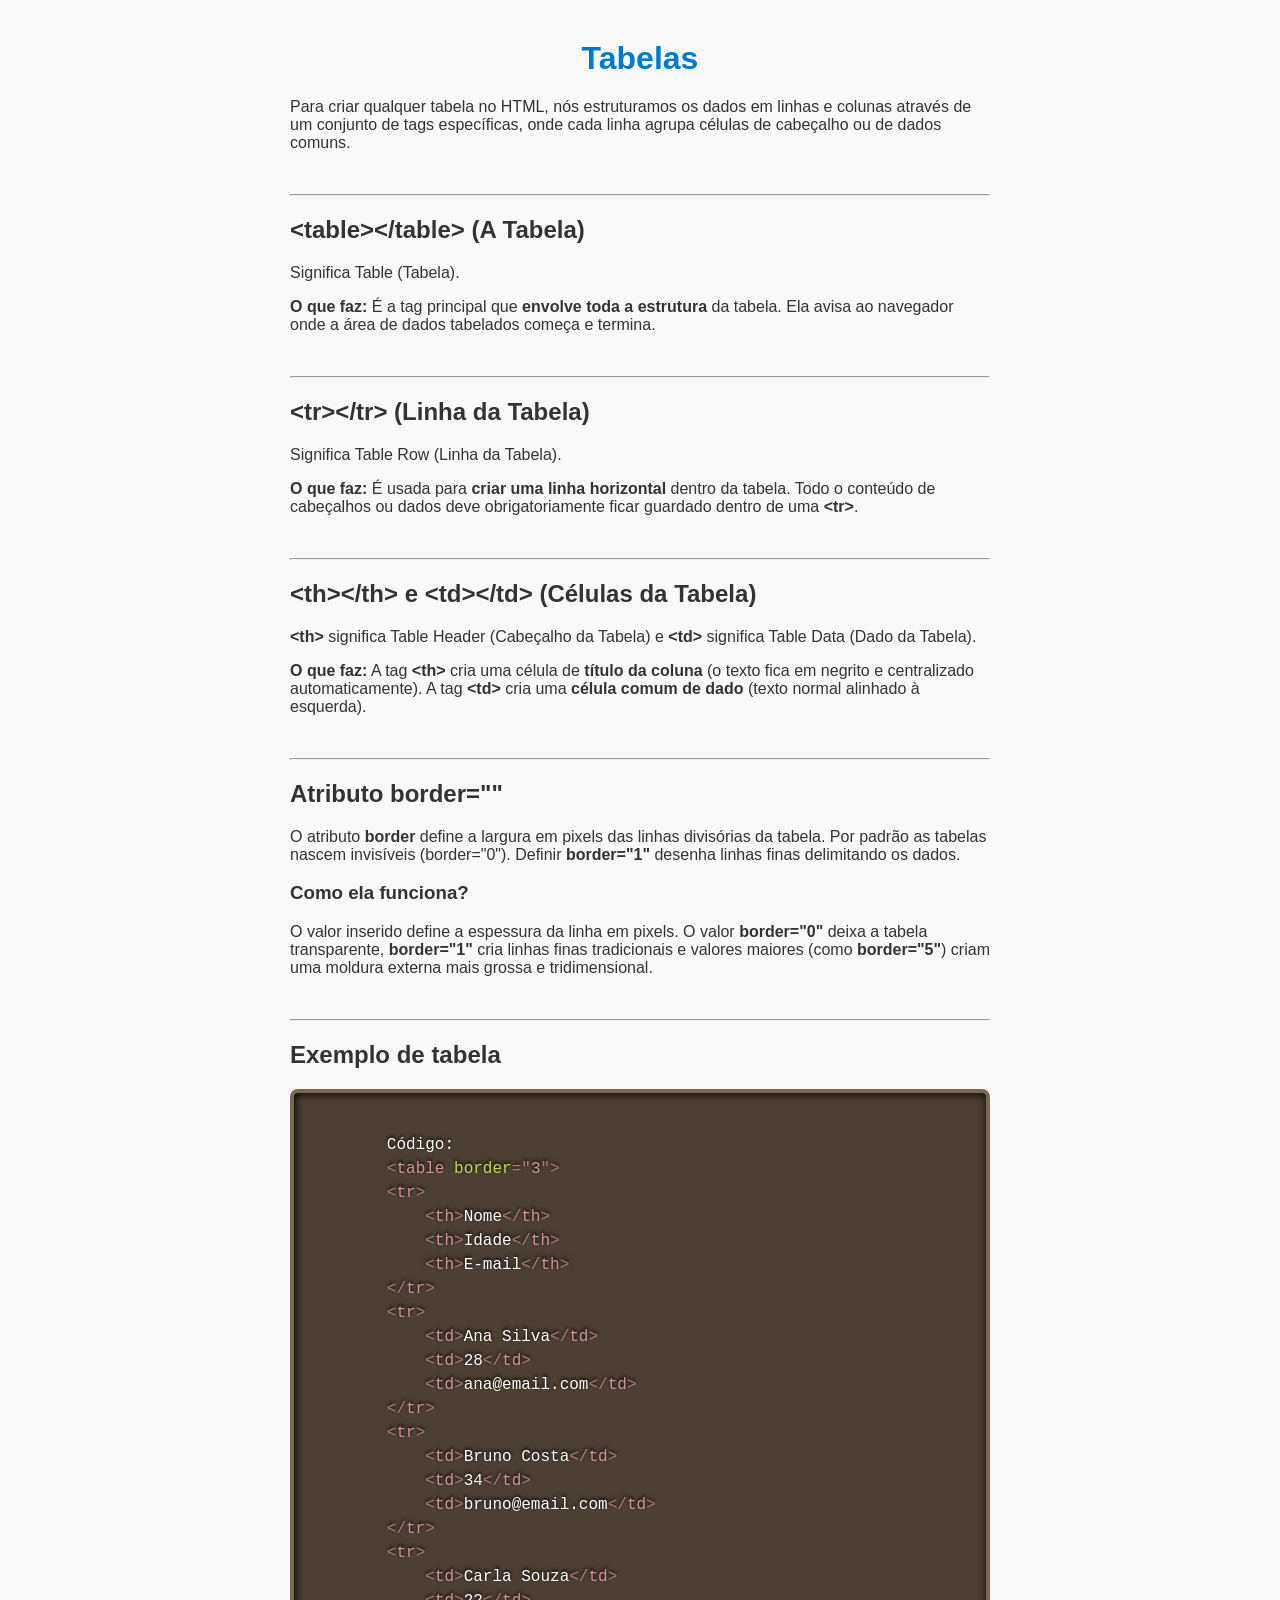
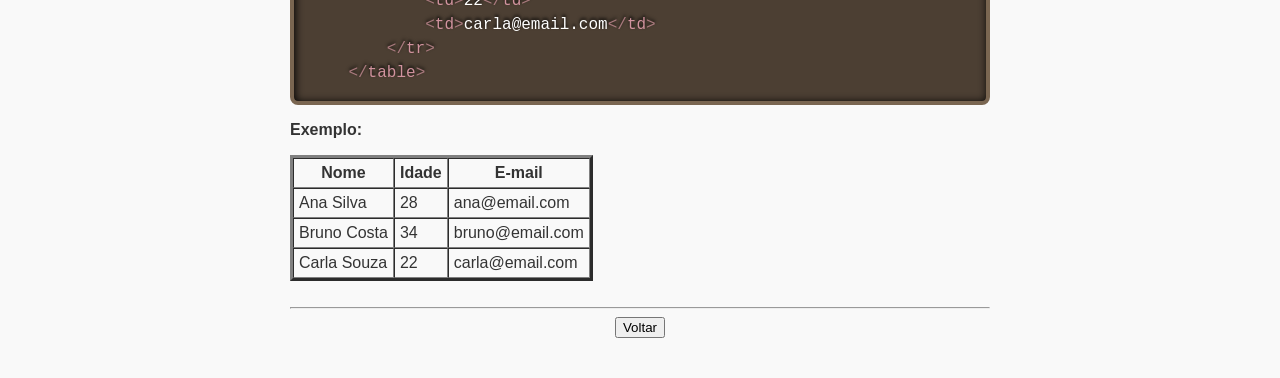
<file: tabelas.html>
<!DOCTYPE html>
<html lang="pt-BR">

<head>
    <meta charset="utf-8">
    <title>Tabelas</title>
    <meta name="description" content="Resumo prático sobre a criação de tabelas em HTML.">
    <meta name="viewport" content="width=device-width, initial-scale=1">
    <link rel="stylesheet" href="styles/prism.css">
    <link rel="stylesheet" href="styles/main.css">
</head>

<body>
    <h1>Tabelas</h1>
    <p>
        Para criar qualquer tabela no HTML, nós estruturamos os dados em linhas e colunas através de um conjunto de tags
        específicas, onde cada linha agrupa células de cabeçalho ou de dados comuns.
    </p>

    <br />
    <hr />

    <h2>
        &lt;table&gt;&lt;/table&gt; (A Tabela)
    </h2>
    <p>
        Significa Table (Tabela).
    </p>
    <p>
        <b>O que faz:</b> É a tag principal que <b>envolve toda a estrutura</b> da tabela. Ela avisa ao navegador onde a
        área de dados tabelados começa e termina.
    </p>

    <br />
    <hr />

    <h2>
        &lt;tr&gt;&lt;/tr&gt; (Linha da Tabela)
    </h2>
    <p>
        Significa Table Row (Linha da Tabela).
    </p>
    <p>
        <b>O que faz:</b> É usada para <b>criar uma linha horizontal</b> dentro da tabela. Todo o conteúdo de cabeçalhos
        ou dados deve obrigatoriamente ficar guardado dentro de uma <b>&lt;tr&gt;</b>.
    </p>

    <br />
    <hr />

    <h2>
        &lt;th&gt;&lt;/th&gt; e &lt;td&gt;&lt;/td&gt; (Células da Tabela)
    </h2>
    <p>
        <b>&lt;th&gt;</b> significa Table Header (Cabeçalho da Tabela) e <b>&lt;td&gt;</b> significa Table Data (Dado da
        Tabela).
    </p>
    <p>
        <b>O que faz:</b> A tag <b>&lt;th&gt;</b> cria uma célula de <b>título da coluna</b> (o texto fica em negrito e
        centralizado automaticamente). A tag <b>&lt;td&gt;</b> cria uma <b>célula comum de dado</b> (texto normal
        alinhado à esquerda).
    </p>

    <br />
    <hr />

    <h2>Atributo border=""</h2>
    <p>
        O atributo <b>border</b> define a largura em pixels das linhas divisórias da tabela. Por padrão as tabelas
        nascem
        invisíveis (border="0"). Definir <b>border="1"</b> desenha linhas finas delimitando os dados.
    </p>

    <h3>Como ela funciona?</h3>
    <p>
        O valor inserido define a espessura da linha em pixels. O valor <b>border="0"</b> deixa a tabela transparente,
        <b>border="1"</b> cria linhas finas tradicionais e valores maiores (como <b>border="5"</b>) criam uma moldura
        externa mais grossa e tridimensional.
    </p>

    <br />
    <hr />

    <h2>Exemplo de tabela</h2>



    <pre><code class="language-html">
        Código:
        &lt;table border="3"&gt;
        &lt;tr&gt;
            &lt;th&gt;Nome&lt;/th&gt;
            &lt;th&gt;Idade&lt;/th&gt;
            &lt;th&gt;E-mail&lt;/th&gt;
        &lt;/tr&gt;
        &lt;tr&gt;
            &lt;td&gt;Ana Silva&lt;/td&gt;
            &lt;td&gt;28&lt;/td&gt;
            &lt;td&gt;ana@email.com&lt;/td&gt;
        &lt;/tr&gt;
        &lt;tr&gt;
            &lt;td&gt;Bruno Costa&lt;/td&gt;
            &lt;td&gt;34&lt;/td&gt;
            &lt;td&gt;bruno@email.com&lt;/td&gt;
        &lt;/tr&gt;
        &lt;tr&gt;
            &lt;td&gt;Carla Souza&lt;/td&gt;
            &lt;td&gt;22&lt;/td&gt;
            &lt;td&gt;carla@email.com&lt;/td&gt;
        &lt;/tr&gt;
    &lt;/table&gt;</code></pre>

    <b>
        <p>Exemplo:</p>
    </b>
    <table border="3" cellpadding="5" cellspacing="0">
        <tr>
            <th>Nome</th>
            <th>Idade</th>
            <th>E-mail</th>
        </tr>
        <tr>
            <td>Ana Silva</td>
            <td>28</td>
            <td>ana@email.com</td>
        </tr>
        <tr>
            <td>Bruno Costa</td>
            <td>34</td>
            <td>bruno@email.com</td>
        </tr>
        <tr>
            <td>Carla Souza</td>
            <td>22</td>
            <td>carla@email.com</td>
        </tr>
    </table>

    <br />
    <hr />

    <div style="display: flex; justify-content: center;">
        <button onclick="history.back()">Voltar</button>
    </div>

    <script src="js/prism.js"></script>
</body>

</html>
</file>
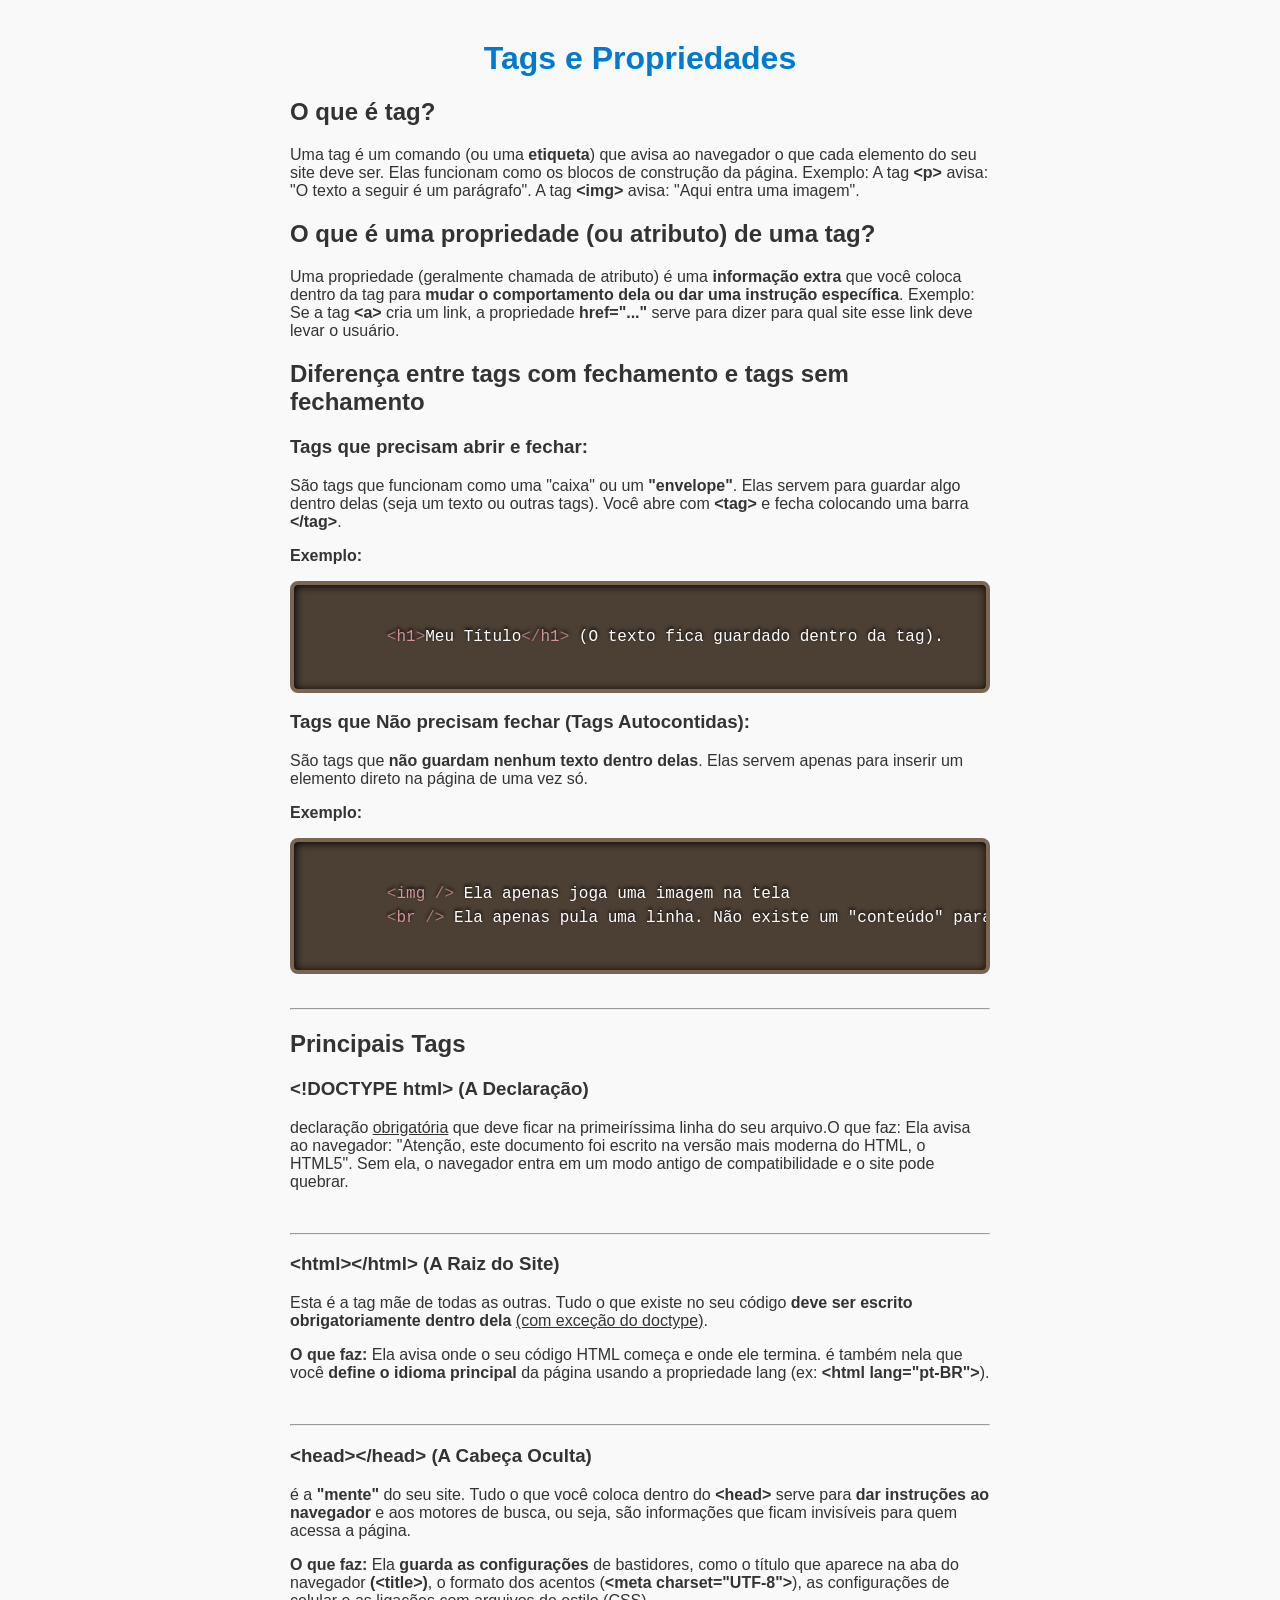
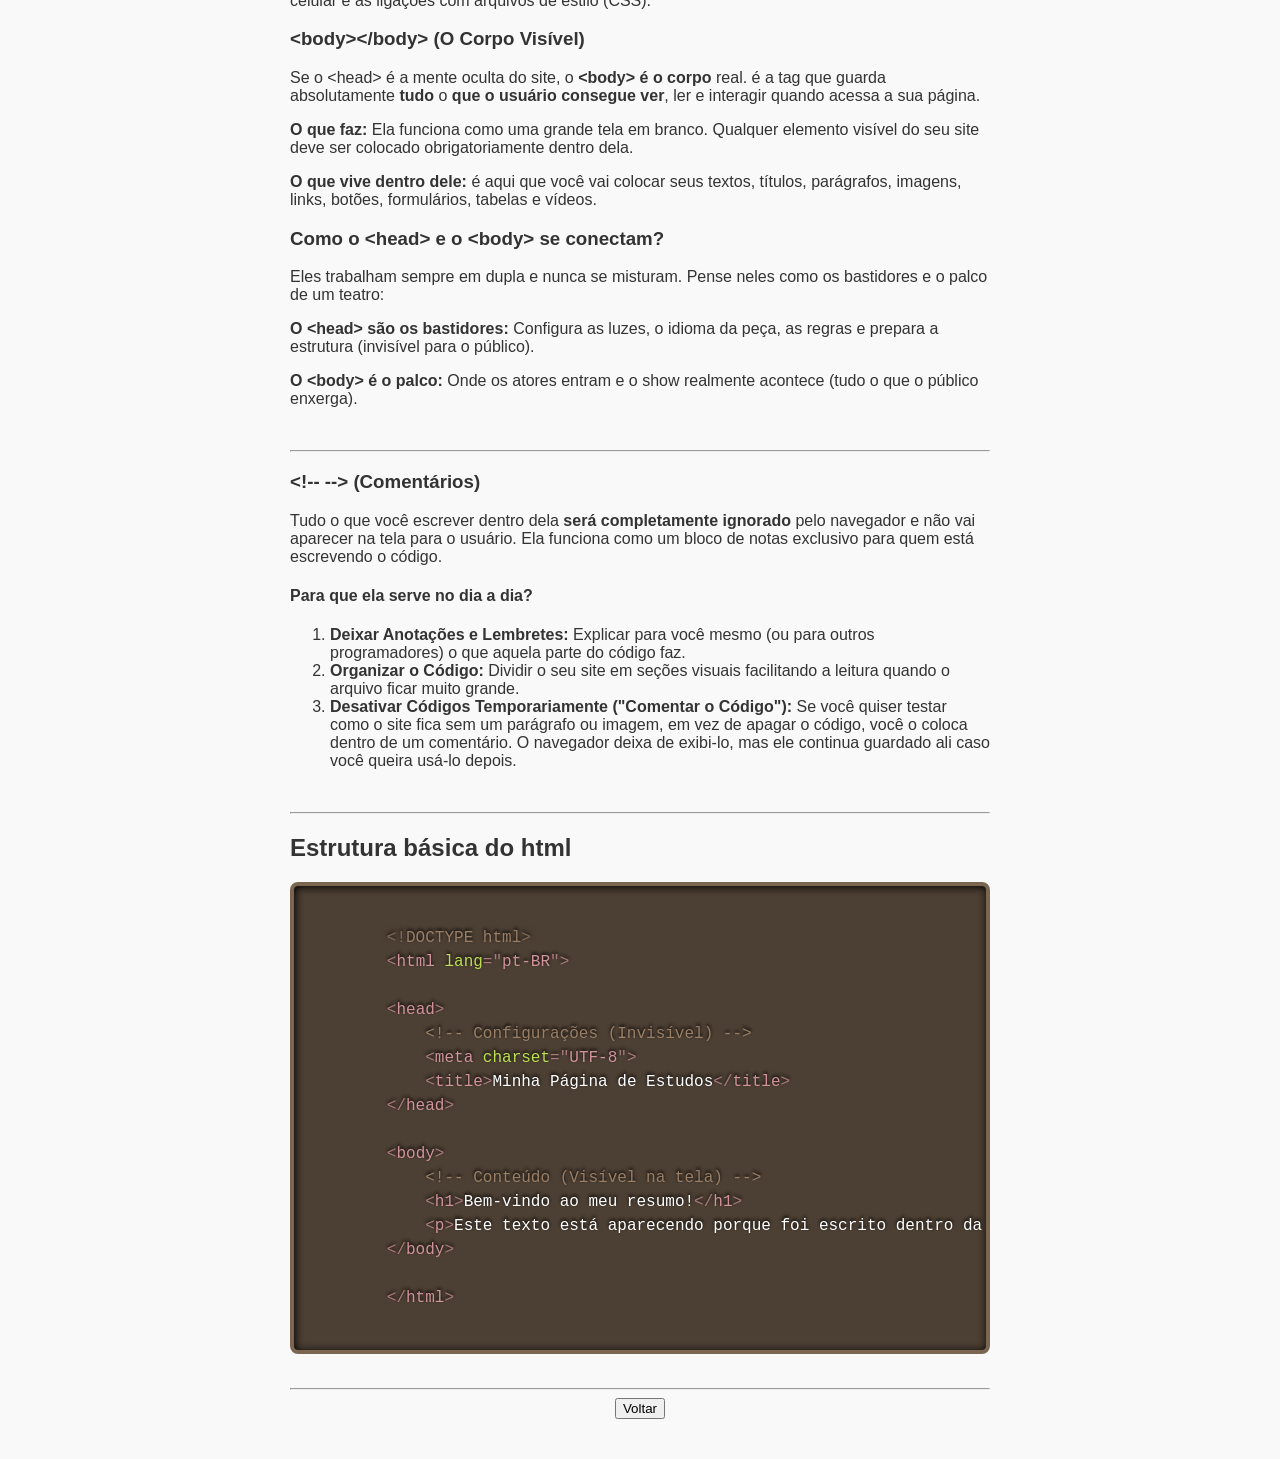
<file: tags-e-propriedades.html>
<!DOCTYPE html>
<html lang="pt-BR">

<head>
    <meta charset="utf-8">
    <meta http-equiv="X-UA-Compatible" content="IE=edge">
    <title>Tags e propriedades</title>
    <meta name="description" content="">
    <meta name="viewport" content="width=device-width, initial-scale=1">
    <link rel="stylesheet" href="styles/prism.css">
    <link rel="stylesheet" href="styles/main.css">
</head>

<body>
    <h1>Tags e Propriedades</h1>
    <h2>O que é tag?</h2>
    <p>Uma tag é um comando (ou uma <b>etiqueta</b>) que avisa ao navegador o que cada elemento do seu site deve ser.
        Elas funcionam como os blocos de construção da página. Exemplo: A tag <b>&lt;p&gt;</b> avisa: "O texto a seguir
        é um parágrafo". A tag <b>&lt;img&gt;</b> avisa: "Aqui entra uma imagem".
    </p>
    <h2>O que é uma propriedade (ou atributo) de uma tag?</h2>
    <p>Uma propriedade (geralmente chamada de atributo) é uma <b>informação extra</b> que
        você coloca dentro da tag para <b>mudar o comportamento dela ou dar uma instrução
            específica</b>. Exemplo: Se a tag <b>&lt;a&gt;</b> cria um link, a propriedade<strong>
            href="..."</strong> serve para dizer para qual site esse link deve levar o usuário.</p>
    <h2>Diferença entre tags com fechamento e tags sem fechamento</h2>
    <h3>Tags que precisam abrir e fechar:</h3>
    <p>São tags que funcionam como uma "caixa" ou um <b>"envelope"</b>. Elas servem para guardar algo dentro
        delas (seja um texto ou outras tags). Você abre com <b>&lt;tag&gt;</b> e fecha colocando uma barra
        <b>&lt;/tag&gt;</b>.
    </p>
    <b>
        <p>Exemplo:</p>
    </b>
    <pre><code class="language-html">
        <b>&lt;h1&gt;</b>Meu Título<b>&lt;/h1&gt;</b> (O texto fica guardado dentro da tag).
    </code></pre>
    <h3>Tags que Não precisam fechar (Tags Autocontidas):</h3>
    <p>São tags que <b>não guardam nenhum texto dentro delas</b>. Elas servem apenas para inserir um
        elemento direto na página de uma vez só.</p>
    <b>
        <p>Exemplo:</p>
    </b>
    <pre><code class="language-html">
        <b>&lt;img /&gt;</b> Ela apenas joga uma imagem na tela
        <b>&lt;br /&gt;</b> Ela apenas pula uma linha. Não existe um "conteúdo" para colocar dentro delas.
    </code></pre>

    <br />
    <hr />

    <h2>Principais Tags</h2>
    <h3>&lt;!DOCTYPE html&gt; (A Declaração)</h3>
    <p>declaração <u>obrigatória</u> que deve ficar na primeiríssima linha do seu arquivo.O
        que faz: Ela avisa ao navegador: "Atenção, este documento foi escrito na versão mais
        moderna do HTML, o HTML5". Sem ela, o navegador entra em um modo antigo de compatibilidade e o site pode
        quebrar.</p>

    <br />
    <hr />

    <h3>&lt;html&gt;&lt;/html&gt; (A Raiz do Site)</h3>
    <p>Esta é a tag mãe de todas as outras. Tudo o que existe no seu código <b>deve ser escrito
            obrigatoriamente dentro dela</b> <u>(com exceção do doctype)</u>.</p>
    <p><b>O que faz:</b> Ela avisa onde o seu código HTML começa e onde ele termina. é
        também nela que você <b>define o idioma principal</b> da página usando a propriedade lang
        (ex: <b>&lt;html lang="pt-BR"&gt;</b>).</p>

    <br />
    <hr />

    <h3>&lt;head&gt;&lt;/head&gt; (A Cabeça Oculta)</h3>
    <p>é a <b>"mente"</b> do seu site. Tudo o que você coloca dentro do <b>&lt;head&gt;</b> serve para
        <b>dar instruções ao navegador</b> e aos motores de busca, ou seja, são
        informações que ficam invisíveis para quem acessa a página.
    </p>
    <p><b>O que faz:</b> Ela <b>guarda as configurações</b> de bastidores, como o título que
        aparece na aba do navegador <b>(&lt;title&gt;)</b>, o formato dos acentos (<b>&lt;meta charset="UTF-8"&gt;</b>),
        as configurações de celular e as ligações com arquivos de estilo (CSS).</p>
    <h3>&lt;body&gt;&lt;/body&gt; (O Corpo Visível)</h3>
    <p>Se o &lt;head&gt; é a mente oculta do site, o <strong>&lt;body&gt; é o corpo</strong> real.
        é a tag que guarda absolutamente <strong>tudo</strong> o <strong>que o usuário consegue
            ver</strong>, ler e interagir quando acessa a sua página.</p>
    <p><b>O que faz:</b> Ela funciona como uma grande tela em branco. Qualquer elemento visível do seu site deve
        ser colocado obrigatoriamente dentro dela.</p>
    <p><strong>O que vive dentro dele:</strong> é aqui que você vai colocar seus textos, títulos,
        parágrafos, imagens, links, botões, formulários, tabelas e vídeos.</p>
    <h3>Como o &lt;head&gt; e o &lt;body&gt; se conectam?</h3>
    <p>Eles trabalham sempre em dupla e nunca se misturam. Pense neles como os bastidores e o palco de um teatro:</p>
    <p><strong>O &lt;head&gt; são os bastidores:</strong> Configura as luzes, o idioma da peça, as regras
        e prepara a estrutura (invisível para o público).</p>
    <p><strong>O &lt;body&gt; é o palco:</strong> Onde os atores entram e o show realmente acontece (tudo o que o
        público enxerga).</p>

    <br />
    <hr />

    <h3>&lt;!-- --&gt; (Comentários)</h3>
    <p>Tudo o que você escrever dentro dela <strong>será completamente ignorado</strong> pelo navegador e
        não vai aparecer na tela para o usuário. Ela funciona como um bloco de notas exclusivo para quem
        está escrevendo o código.</p>
    <h4>Para que ela serve no dia a dia?</h4>
    <ol>
        <li><strong>Deixar Anotações e Lembretes: </strong>Explicar para você mesmo (ou para outros
            programadores) o que aquela parte do código faz.</li>
        <li><strong>Organizar o Código:</strong> Dividir o seu site em seções visuais facilitando a
            leitura quando o arquivo ficar muito grande.</li>
        <li><strong>Desativar Códigos Temporariamente ("Comentar o Código"):</strong> Se você quiser
            testar como o site fica sem um parágrafo ou imagem, em vez de apagar o código, você o
            coloca dentro de um comentário. O navegador deixa de exibi-lo, mas ele continua guardado ali caso
            você queira usá-lo depois.</li>
    </ol>

    <br />
    <hr />

    <h2>Estrutura básica do html</h2>
    <pre><code class="language-html">
        &lt;!DOCTYPE html&gt;
        &lt;html lang="pt-BR"&gt;
        
        &lt;head&gt;
            &lt;!-- Configurações (Invisível) --&gt;
            &lt;meta charset="UTF-8"&gt;
            &lt;title&gt;Minha Página de Estudos&lt;/title&gt;
        &lt;/head&gt;
        
        &lt;body&gt;
            &lt;!-- Conteúdo (Visível na tela) --&gt;
            &lt;h1&gt;Bem-vindo ao meu resumo!&lt;/h1&gt;
            &lt;p&gt;Este texto está aparecendo porque foi escrito dentro da tag body.&lt;/p&gt;
        &lt;/body&gt;
        
        &lt;/html&gt;
    </code></pre>
    <br />
    <hr />
    <div style="display: flex; justify-content: center;">
        <button onclick="history.back()">Voltar</button>
    </div>
    <script src="js/prism.js"></script>
</body>

</html>
</file>
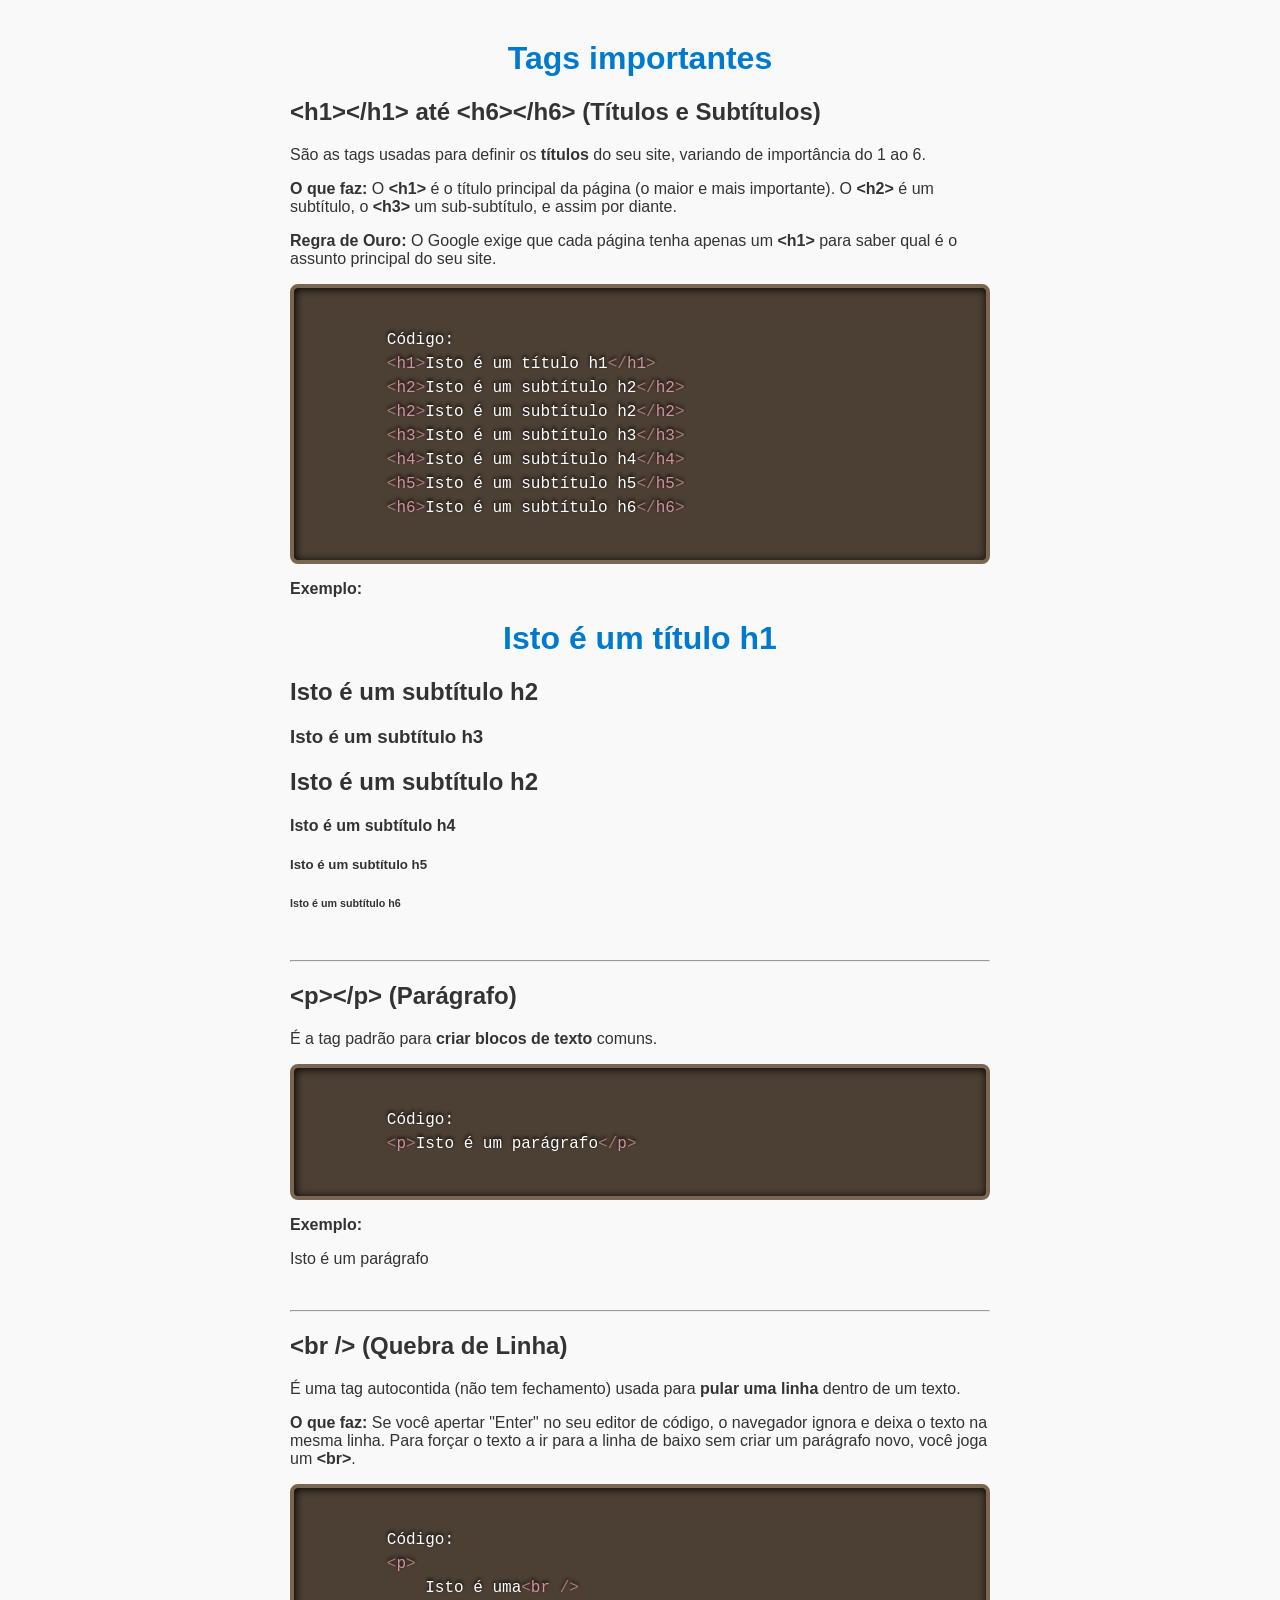
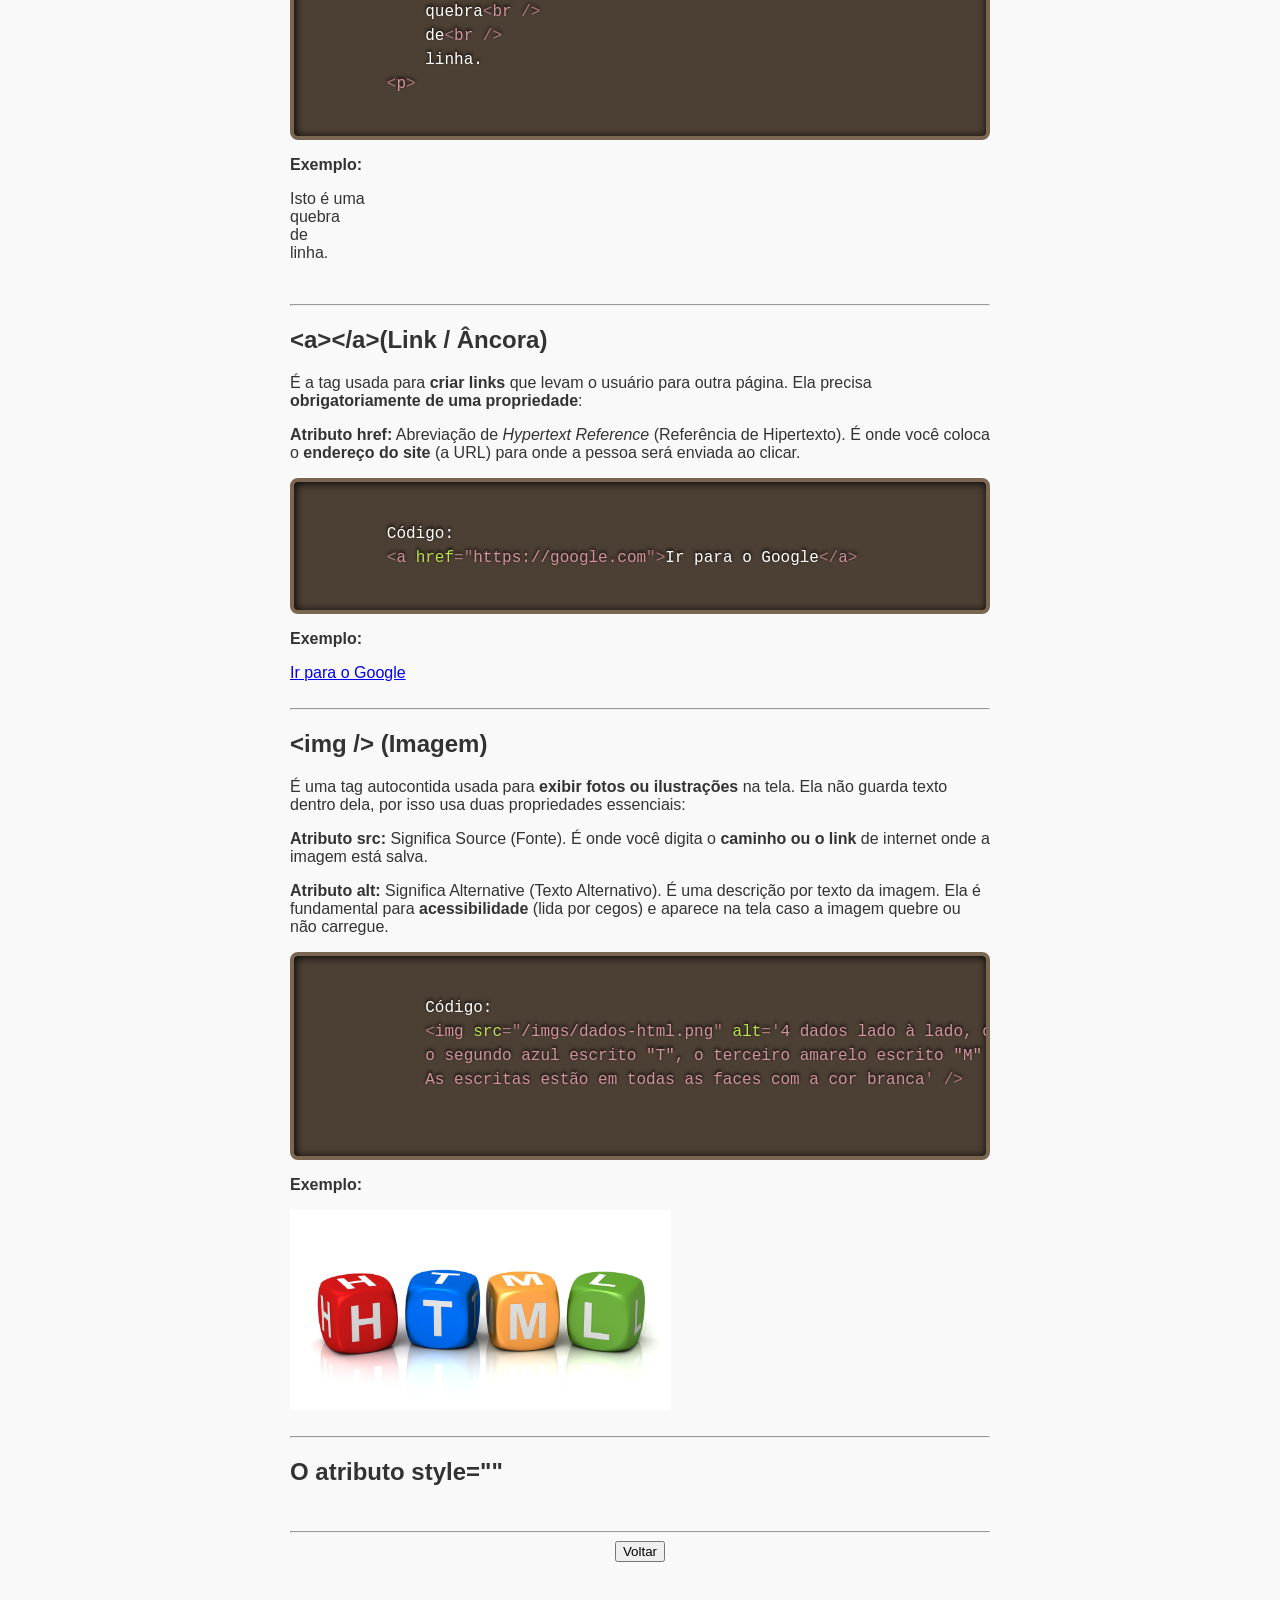
<file: tags-importantes.html>
<!DOCTYPE html>
<html lang="pt-BR">

<head>
    <meta charset="utf-8">
    <meta http-equiv="X-UA-Compatible" content="IE=edge">
    <title>Tags importantes</title>
    <meta name="description" content="">
    <meta name="viewport" content="width=device-width, initial-scale=1">
    <link rel="stylesheet" href="styles/prism.css">
    <link rel="stylesheet" href="styles/main.css">
</head>

<body>
    <h1>Tags importantes</h1>

    <h2>&lt;h1&gt;&lt;/h1&gt; até &lt;h6&gt;&lt;/h6&gt; (Títulos e Subtítulos)</h2>
    <p>
        São as tags usadas para definir os <b>títulos</b> do seu site, variando de importância do 1 ao 6.
    </p>
    <p>
        <b>O que faz:</b> O <b>&lt;h1&gt;</b> é o título principal da página (o maior e mais importante). O
        <b>&lt;h2&gt;</b> é um subtítulo,
        o <b>&lt;h3&gt;</b> um sub-subtítulo, e assim por diante.
    </p>
    <p>
        <b>Regra de Ouro:</b> O Google exige que cada página tenha apenas um
        <b>&lt;h1&gt;</b> para saber qual é o assunto principal do seu site.
    </p>
    <pre><code class="language-html">
        Código:
        &lt;h1&gt;Isto é um título h1&lt;/h1&gt;
        &lt;h2&gt;Isto é um subtítulo h2&lt;/h2&gt;
        &lt;h2&gt;Isto é um subtítulo h2&lt;/h2&gt;
        &lt;h3&gt;Isto é um subtítulo h3&lt;/h3&gt;
        &lt;h4&gt;Isto é um subtítulo h4&lt;/h4&gt;
        &lt;h5&gt;Isto é um subtítulo h5&lt;/h5&gt;
        &lt;h6&gt;Isto é um subtítulo h6&lt;/h6&gt;
    </code></pre>
    <b>
        <p>Exemplo:</p>
    </b>
    <h1>Isto é um título h1</h1>
    <h2>Isto é um subtítulo h2</h2>
    <h3>Isto é um subtítulo h3</h3>
    <h2>Isto é um subtítulo h2</h2>
    <h4>Isto é um subtítulo h4</h4>
    <h5>Isto é um subtítulo h5</h5>
    <h6>Isto é um subtítulo h6</h6>

    <br />
    <hr />

    <h2>&lt;p&gt;&lt;/p&gt; (Parágrafo)</h2>
    <p>
        É a tag padrão para <b>criar blocos de texto</b> comuns.
    </p>
    <pre><code class="language-html">
        Código:
        &lt;p&gt;Isto é um parágrafo&lt;/p&gt;
    </code></pre>
    <b>
        <p>Exemplo:</p>
    </b>
    <p>Isto é um parágrafo</p>

    <br />
    <hr />

    <h2>&lt;br /&gt; (Quebra de Linha)</h2>
    <p>
        É uma tag autocontida (não tem fechamento) usada para <b>pular uma linha</b> dentro de um texto.
    </p>
    <p>
        <b>O que faz:</b> Se você apertar "Enter" no seu editor de código, o navegador ignora e deixa o texto na mesma
        linha. Para
        forçar o texto a ir para a linha de baixo sem criar um parágrafo novo, você joga um <b>&lt;br&gt;</b>.
    </p>

    <pre><code class="language-html">
        Código:
        &lt;p&gt;
            Isto é uma&lt;br /&gt;
            quebra&lt;br /&gt;
            de&lt;br /&gt;
            linha.
        &lt;p&gt;
    </code></pre>
    <b>
        <p>Exemplo:</p>
    </b>
    <p>Isto é uma <br />
        quebra<br />
        de <br />
        linha.
    </p>

    <br />
    <hr />

    <h2>&lt;a&gt;&lt;/a&gt;(Link / Âncora)</h2>
    <p>
        É a tag usada para <b>criar links</b> que levam o usuário para outra página. Ela precisa <b>obrigatoriamente de
            uma
            propriedade</b>:
    </p>
    <p>
        <b>Atributo href:</b> Abreviação de <i>Hypertext Reference</i> (Referência de Hipertexto). É onde você coloca o
        <b>endereço do site</b> (a URL) para onde a pessoa será
        enviada ao clicar.
    </p>

    <pre><code class="language-html">
        Código:
        &lt;a href="https://google.com"&gt;Ir para o Google&lt;/a&gt;
    </code></pre>
    <b>
        <p>Exemplo:</p>
    </b> <a href="https://google.com">Ir para o Google</a>

    <br>
    <br>
    <hr />

    <h2>&lt;img /&gt; (Imagem)</h2>
    <p>É uma tag autocontida usada para <b>exibir fotos ou ilustrações</b> na tela. Ela não guarda texto dentro dela,
        por isso
        usa duas propriedades essenciais:</p>
    <p>
        <b>Atributo src:</b> Significa Source (Fonte). É onde você digita o <b>caminho ou o link</b> de internet onde a
        imagem está
        salva.
    </p>
    <p>
        <b>Atributo alt:</b> Significa Alternative (Texto Alternativo). É uma descrição por texto da imagem. Ela é
        fundamental
        para <b>acessibilidade</b> (lida por cegos) e aparece na tela caso a imagem quebre ou não carregue.
    </p>
    <pre>
        <code class="language-html">
            Código:
            &lt;img src="/imgs/dados-html.png" alt='4 dados lado à lado, o primeiro com a cor vermelha escrito "H", 
            o segundo azul escrito "T", o terceiro amarelo escrito "M" e o último verde escrito "L". 
            As escritas estão em todas as faces com a cor branca' />
        </code>
    </pre>
    <b>
        <p>Exemplo:</p>
    </b>
    <img src="/imgs/dados-html.png" alt='4 dados lado à lado, o primeiro com a cor vermelha escrito "H",
        o segundo azul escrito "T", o terceiro amarelo escrito "M" e o último verde escrito "L".
        As escritas estão em todas as faces com a cor branca' class="img img-small" />

    <br />
    <hr>

    <h2>O atributo style=""</h2>
    <br />

    <hr />
    <div style="display: flex; justify-content: center;">
        <button onclick="history.back()">Voltar</button>
    </div>

    <script src="js/prism.js"></script>


</body>

</html>
</file>
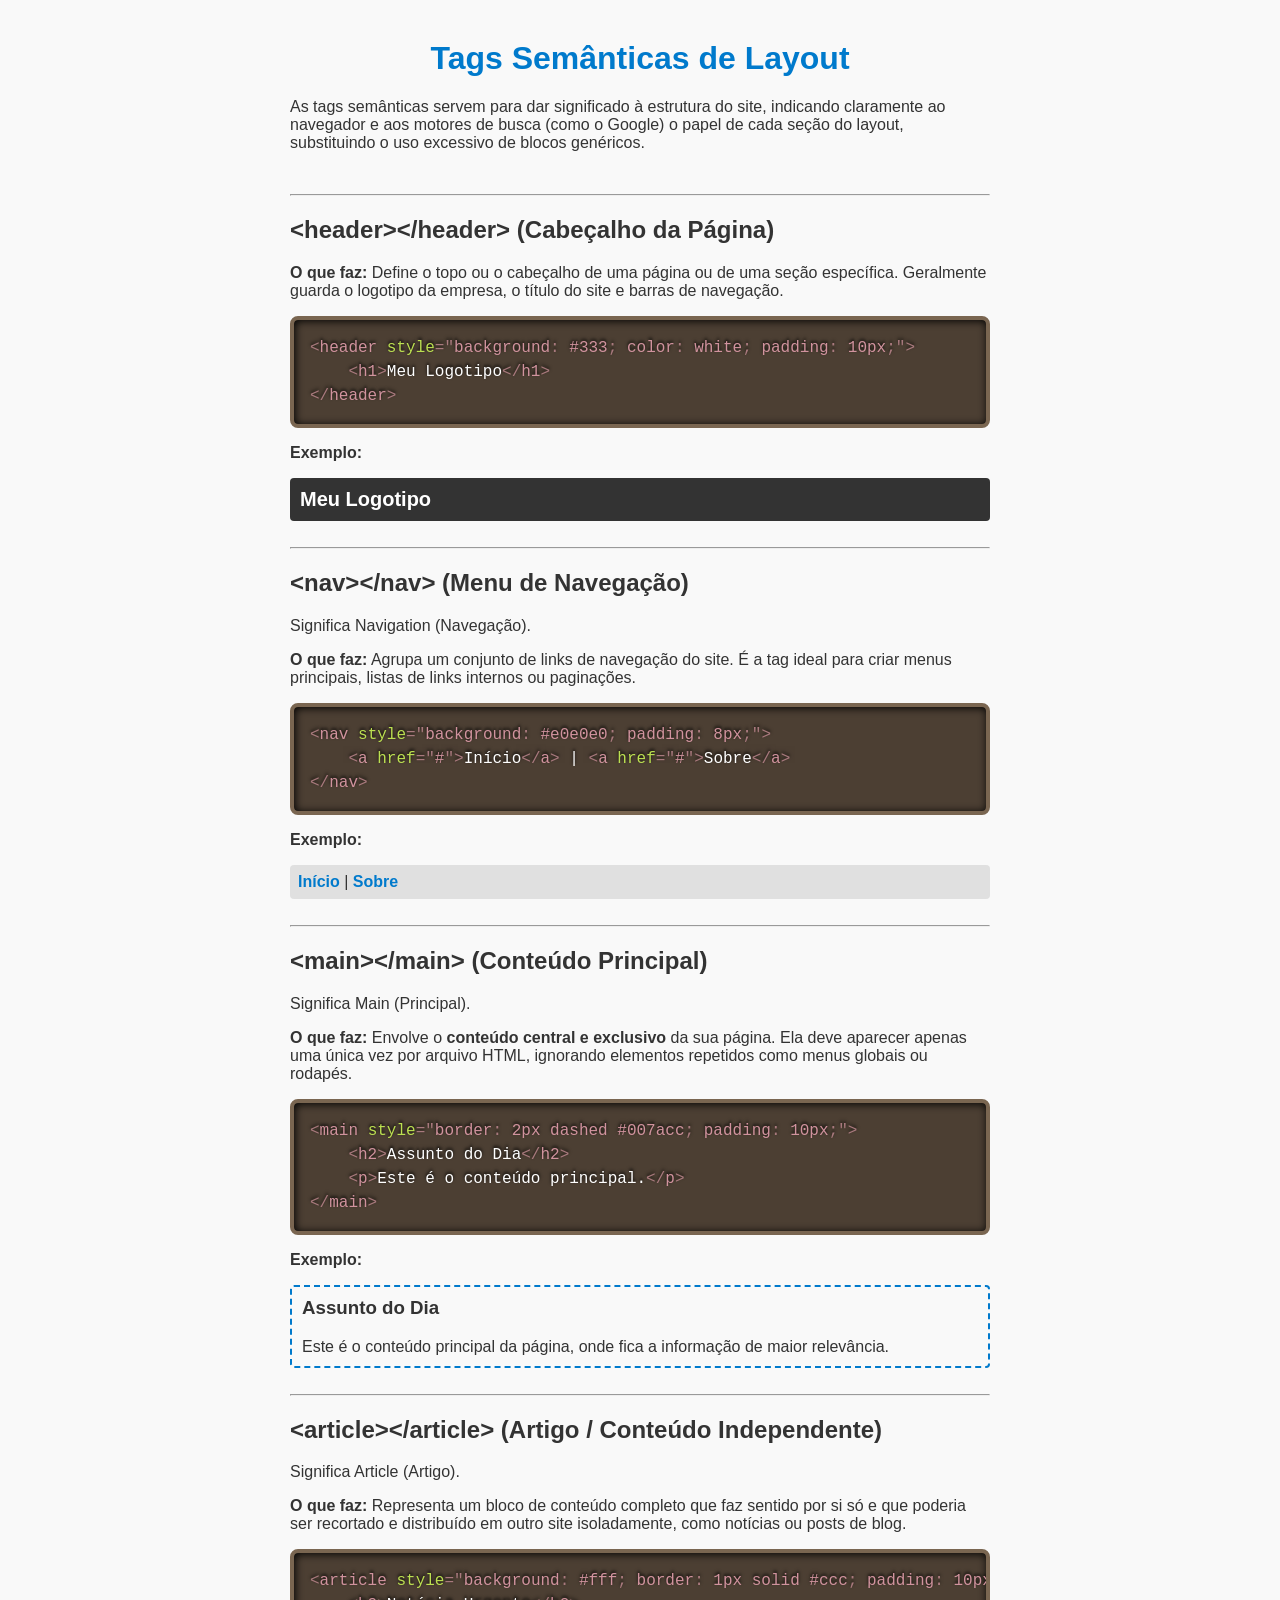
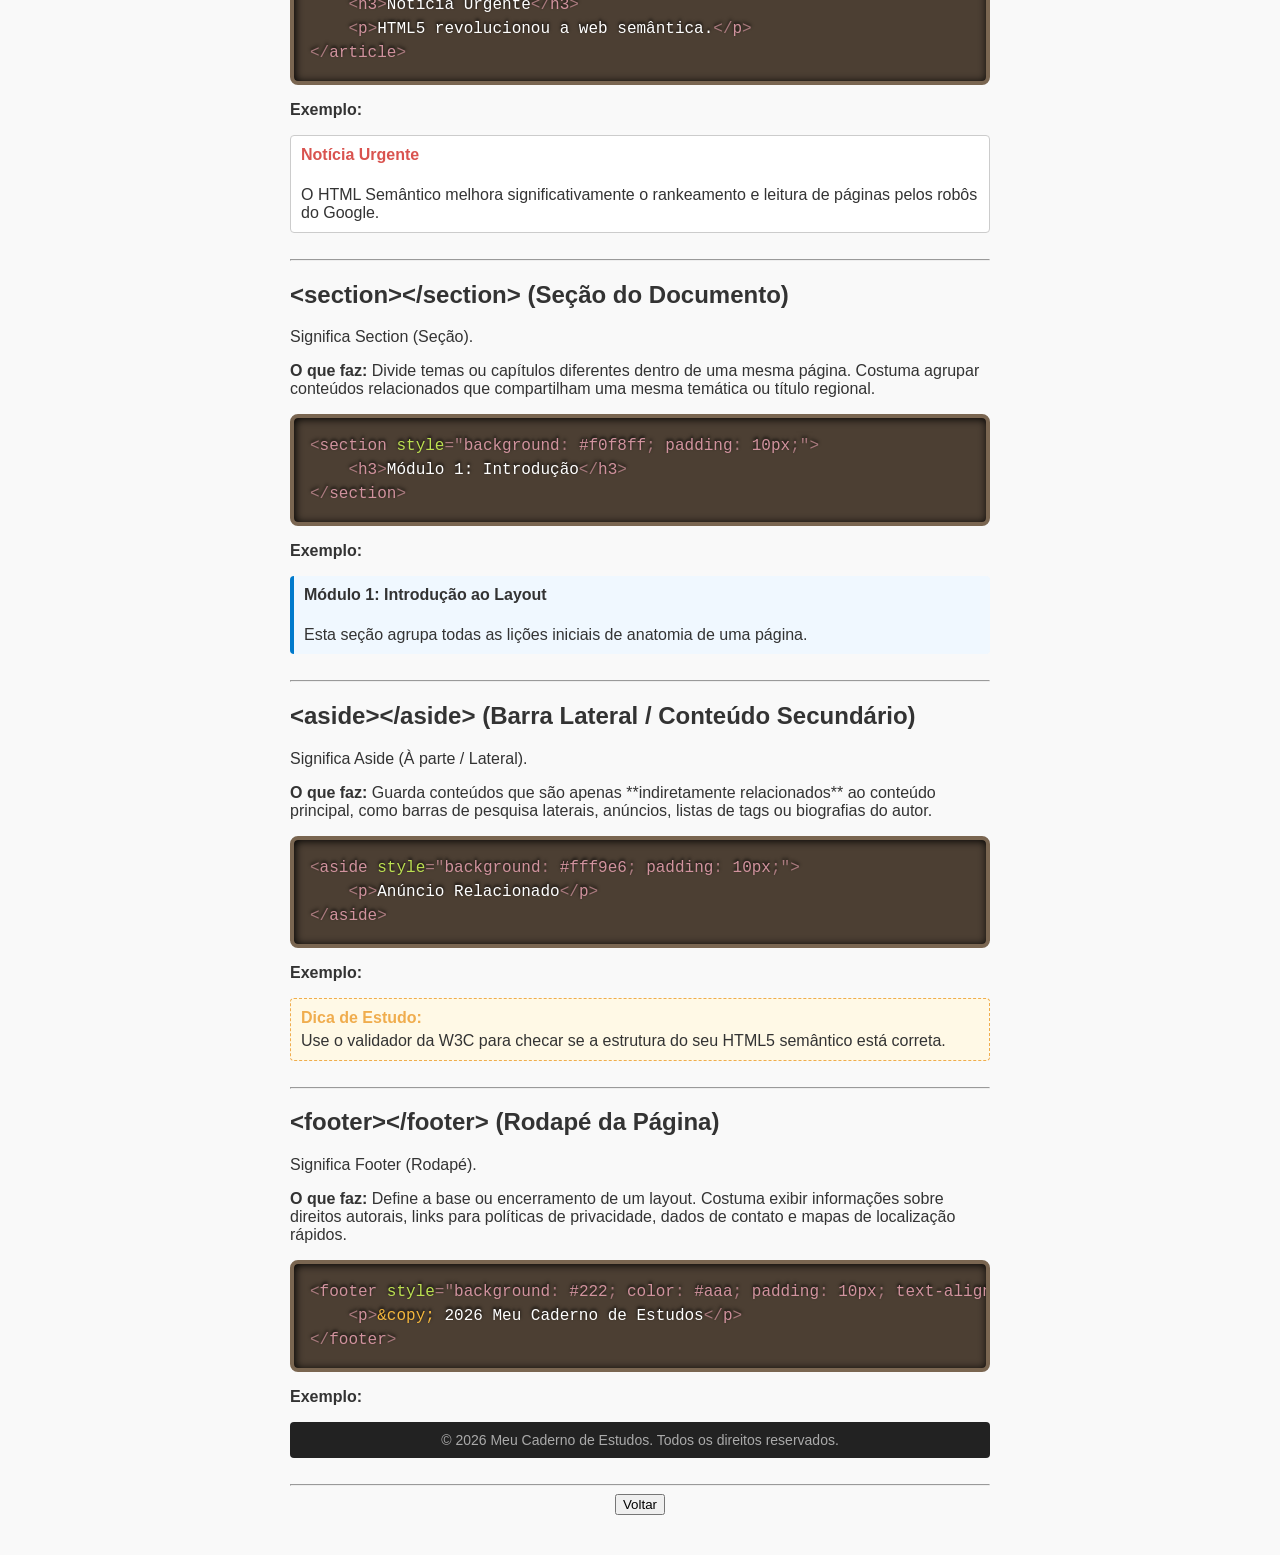
<file: tags-semanticas-de-layout.html>
<!DOCTYPE html>
<html lang="pt-BR">

<head>
    <meta charset="utf-8">
    <title>Tags Semânticas de Layout</title>
    <meta name="description" content="Resumo prático sobre a criação de estruturas usando HTML semântico.">
    <meta name="viewport" content="width=device-width, initial-scale=1">
    <link rel="stylesheet" href="styles/prism.css">
    <link rel="stylesheet" href="styles/main.css">
</head>

<body>
    <h1>Tags Semânticas de Layout</h1>
    <p>
        As tags semânticas servem para dar significado à estrutura do site, indicando claramente ao navegador e aos
        motores de busca (como o Google) o papel de cada seção do layout, substituindo o uso excessivo de blocos
        genéricos.
    </p>

    <br />
    <hr />

    <h2>
        &lt;header&gt;&lt;/header&gt; (Cabeçalho da Página)
    </h2>
    <p>
        <b>O que faz:</b> Define o topo ou o cabeçalho de uma página ou de uma seção específica. Geralmente guarda o
        logotipo da empresa, o título do site e barras de navegação.
    </p>

    <pre><code class="language-html">&lt;header style="background: #333; color: white; padding: 10px;"&gt;
    &lt;h1&gt;Meu Logotipo&lt;/h1&gt;
&lt;/header&gt;</code></pre>

    <b>
        <p>Exemplo:</p>
    </b>
    <header style="background: #333; color: white; padding: 10px; border-radius: 4px;">
        <span style="font-size: 20px; font-weight: bold; font-family: sans-serif;">Meu Logotipo</span>
    </header>

    <br />
    <hr />

    <h2>
        &lt;nav&gt;&lt;/nav&gt; (Menu de Navegação)
    </h2>
    <p>
        Significa Navigation (Navegação).
    </p>
    <p>
        <b>O que faz:</b> Agrupa um conjunto de links de navegação do site. É a tag ideal para criar menus principais,
        listas de links internos ou paginações.
    </p>

    <pre><code class="language-html">&lt;nav style="background: #e0e0e0; padding: 8px;"&gt;
    &lt;a href="#"&gt;Início&lt;/a&gt; | &lt;a href="#"&gt;Sobre&lt;/a&gt;
&lt;/nav&gt;</code></pre>

    <b>
        <p>Exemplo:</p>
    </b>
    <nav style="background: #e0e0e0; padding: 8px; border-radius: 4px; font-family: sans-serif;">
        <a href="#" style="color: #007acc; text-decoration: none; font-weight: bold;">Início</a> |
        <a href="#" style="color: #007acc; text-decoration: none; font-weight: bold;">Sobre</a>
    </nav>

    <br />
    <hr />

    <h2>
        &lt;main&gt;&lt;/main&gt; (Conteúdo Principal)
    </h2>
    <p>
        Significa Main (Principal).
    </p>
    <p>
        <b>O que faz:</b> Envolve o <b>conteúdo central e exclusivo</b> da sua página. Ela deve aparecer apenas uma
        única vez por arquivo HTML, ignorando elementos repetidos como menus globais ou rodapés.
    </p>

    <pre><code class="language-html">&lt;main style="border: 2px dashed #007acc; padding: 10px;"&gt;
    &lt;h2&gt;Assunto do Dia&lt;/h2&gt;
    &lt;p&gt;Este é o conteúdo principal.&lt;/p&gt;
&lt;/main&gt;</code></pre>

    <b>
        <p>Exemplo:</p>
    </b>
    <main style="border: 2px dashed #007acc; padding: 10px; border-radius: 4px; font-family: sans-serif;">
        <h3 style="margin-top: 0;">Assunto do Dia</h3>
        <p style="margin-bottom: 0;">Este é o conteúdo principal da página, onde fica a informação de maior relevância.
        </p>
    </main>

    <br />
    <hr />

    <h2>
        &lt;article&gt;&lt;/article&gt; (Artigo / Conteúdo Independente)
    </h2>
    <p>
        Significa Article (Artigo).
    </p>
    <p>
        <b>O que faz:</b> Representa um bloco de conteúdo completo que faz sentido por si só e que poderia ser recortado
        e distribuído em outro site isoladamente, como notícias ou posts de blog.
    </p>

    <pre><code class="language-html">&lt;article style="background: #fff; border: 1px solid #ccc; padding: 10px;"&gt;
    &lt;h3&gt;Notícia Urgente&lt;/h3&gt;
    &lt;p&gt;HTML5 revolucionou a web semântica.&lt;/p&gt;
&lt;/article&gt;</code></pre>

    <b>
        <p>Exemplo:</p>
    </b>
    <article
        style="background: #fff; border: 1px solid #ccc; padding: 10px; border-radius: 4px; font-family: sans-serif;">
        <h4 style="margin-top: 0; color: #d9534f;">Notícia Urgente</h4>
        <p style="margin-bottom: 0;">O HTML Semântico melhora significativamente o rankeamento e leitura de páginas
            pelos robôs do Google.</p>
    </article>

    <br />
    <hr />

    <h2>
        &lt;section&gt;&lt;/section&gt; (Seção do Documento)
    </h2>
    <p>
        Significa Section (Seção).
    </p>
    <p>
        <b>O que faz:</b> Divide temas ou capítulos diferentes dentro de uma mesma página. Costuma agrupar conteúdos
        relacionados que compartilham uma mesma temática ou título regional.
    </p>

    <pre><code class="language-html">&lt;section style="background: #f0f8ff; padding: 10px;"&gt;
    &lt;h3&gt;Módulo 1: Introdução&lt;/h3&gt;
&lt;/section&gt;</code></pre>

    <b>
        <p>Exemplo:</p>
    </b>
    <section
        style="background: #f0f8ff; padding: 10px; border-radius: 4px; border-left: 4px solid #007acc; font-family: sans-serif;">
        <h4 style="margin-top: 0;">Módulo 1: Introdução ao Layout</h4>
        <p style="margin-bottom: 0;">Esta seção agrupa todas as lições iniciais de anatomia de uma página.</p>
    </section>

    <br />
    <hr />

    <h2>
        &lt;aside&gt;&lt;/aside&gt; (Barra Lateral / Conteúdo Secundário)
    </h2>
    <p>
        Significa Aside (À parte / Lateral).
    </p>
    <p>
        <b>O que faz:</b> Guarda conteúdos que são apenas **indiretamente relacionados** ao conteúdo principal, como
        barras de pesquisa laterais, anúncios, listas de tags ou biografias do autor.
    </p>

    <pre><code class="language-html">&lt;aside style="background: #fff9e6; padding: 10px;"&gt;
    &lt;p&gt;Anúncio Relacionado&lt;/p&gt;
&lt;/aside&gt;</code></pre>

    <b>
        <p>Exemplo:</p>
    </b>
    <aside
        style="background: #fff9e6; padding: 10px; border-radius: 4px; border: 1px dashed #f0ad4e; font-family: sans-serif;">
        <span style="font-weight: bold; color: #f0ad4e;">Dica de Estudo:</span>
        <p style="margin-top: 5px; margin-bottom: 0;">Use o validador da W3C para checar se a estrutura do seu HTML5
            semântico está correta.</p>
    </aside>

    <br />
    <hr />

    <h2>
        &lt;footer&gt;&lt;/footer&gt; (Rodapé da Página)
    </h2>
    <p>
        Significa Footer (Rodapé).
    </p>
    <p>
        <b>O que faz:</b> Define a base ou encerramento de um layout. Costuma exibir informações sobre direitos
        autorais, links para políticas de privacidade, dados de contato e mapas de localização rápidos.
    </p>

    <pre><code class="language-html">&lt;footer style="background: #222; color: #aaa; padding: 10px; text-align: center;"&gt;
    &lt;p&gt;&amp;copy; 2026 Meu Caderno de Estudos&lt;/p&gt;
&lt;/footer&gt;</code></pre>

    <b>
        <p>Exemplo:</p>
    </b>
    <footer
        style="background: #222; color: #aaa; padding: 10px; text-align: center; border-radius: 4px; font-family: sans-serif; font-size: 14px;">
        <p style="margin: 0;">&copy; 2026 Meu Caderno de Estudos. Todos os direitos reservados.</p>
    </footer>

    <br />
    <hr />

    <div style="display: flex; justify-content: center;">
        <button onclick="history.back()">Voltar</button>
    </div>

    <script src="js/prism.js"></script>
</body>

</html>
</file>
<file: styles/prism.css>
/* PrismJS 1.30.0
https://prismjs.com/download#themes=prism-dark&languages=markup+css+clike+javascript */
code[class*=language-],pre[class*=language-]{color:#fff;background:0 0;text-shadow:0 -.1em .2em #000;font-family:Consolas,Monaco,'Andale Mono','Ubuntu Mono',monospace;font-size:1em;text-align:left;white-space:pre;word-spacing:normal;word-break:normal;word-wrap:normal;line-height:1.5;-moz-tab-size:4;-o-tab-size:4;tab-size:4;-webkit-hyphens:none;-moz-hyphens:none;-ms-hyphens:none;hyphens:none}@media print{code[class*=language-],pre[class*=language-]{text-shadow:none}}:not(pre)>code[class*=language-],pre[class*=language-]{background:#4c3f33}pre[class*=language-]{padding:1em;margin:.5em 0;overflow:auto;border:.3em solid #7a6651;border-radius:.5em;box-shadow:1px 1px .5em #000 inset}:not(pre)>code[class*=language-]{padding:.15em .2em .05em;border-radius:.3em;border:.13em solid #7a6651;box-shadow:1px 1px .3em -.1em #000 inset;white-space:normal}.token.cdata,.token.comment,.token.doctype,.token.prolog{color:#997f66}.token.punctuation{opacity:.7}.token.namespace{opacity:.7}.token.boolean,.token.constant,.token.number,.token.property,.token.symbol,.token.tag{color:#d1939e}.token.attr-name,.token.builtin,.token.char,.token.inserted,.token.selector,.token.string{color:#bce051}.language-css .token.string,.style .token.string,.token.entity,.token.operator,.token.url,.token.variable{color:#f4b73d}.token.atrule,.token.attr-value,.token.keyword{color:#d1939e}.token.important,.token.regex{color:#e90}.token.bold,.token.important{font-weight:700}.token.italic{font-style:italic}.token.entity{cursor:help}.token.deleted{color:red}
</file>
<file: styles/main.css>
html {
    margin: auto;
}
body {
            font-family: Arial, sans-serif;
            max-width: 700px;
            margin: 40px auto;
            padding: 0 20px;
            background-color: #f9f9f9;
            color: #333;
        }

title {
    display: flex;
    justify-content: center;
    color: #007acc;
    }

.flex {
    display: flex;

}

.img{
    display: flex;
    justify-self: center;
}

.img-small{
    height: 200px;
}

 h1 {
    display: flex;
    color: #007acc;
    justify-content: center;
}

table {
    justify-self: center;
}

.form{
    justify-self: center;
}
</file>
